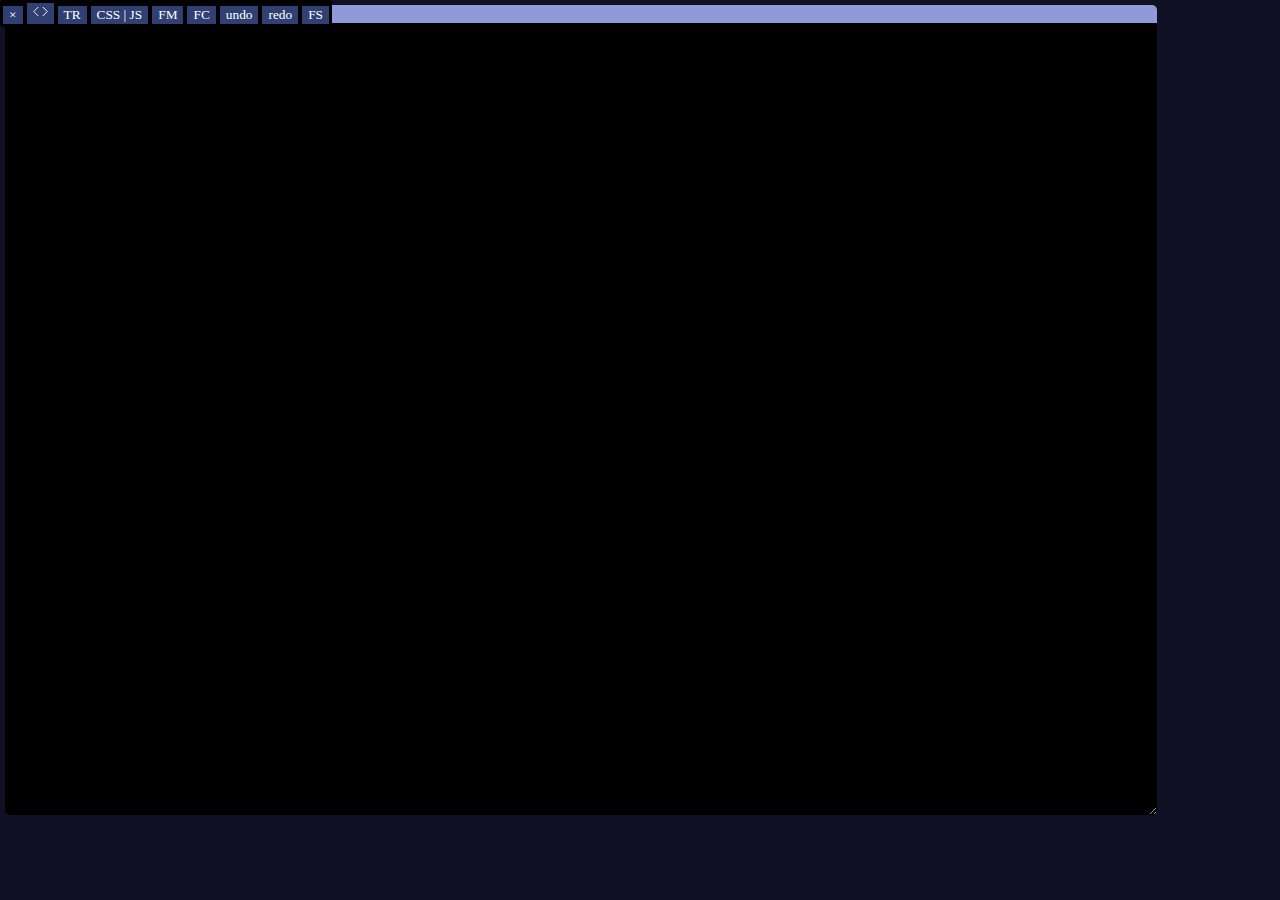
<file: editorV3.html>
<!DOCTYPE html>
<html lang="en">
<head>
   <meta charset="UTF-8">
   <meta name="viewport" content="width=device-width, initial-scale=1.0">
   <meta name="description" content="My one page dynamic editor. Edit HTML visually!">
   <meta name="robots" content="index, follow">
   <meta name="keywords" content="HTML Editor, One Page App, Free Website">
   <title>editor with new ui</title>
   <link rel="stylesheet" href="https://cdnjs.cloudflare.com/ajax/libs/animate.css/4.1.1/animate.min.css"/>
<style>
    @import url("https://fonts.googleapis.com/css2?family=Nunito:wght@200;300;400;500;600;700;800;900;1000&family=Roboto:wght@300;400;500;700&display=swap");
:root{
   --font: 'roboto', sans-sarif;
   --w : #fff;
   --fc : #919ad9;
   --fs: #2e375c;
   --tab: #1c2644;
}
body {
   background: #0f1023;
   color: white;
   margin: 0;
   font-family: var(--font);
}
#foo {
   position: fixed;
   z-index: 102;   
   user-select: none;
   touch-action: none;
   cursor: grab;
   background: #1c2644;
   padding: 3px;border-radius: 4px;
   transition: .3s margin-left;
}

.footerClose {
   display: flex;flex-direction: column-reverse; margin: 10px;
}
footer > button, .tab > button, #projectList  button, #fileList  button {
   border: none; background: #304073;font-family: 'roboto', sans-sarif;color: white;font-weight: 300;

}
#fileList{display: flex;width: 100%; padding: 0; overflow: auto;}
#fileList .fileNamecssjs{display: flex;}
.fileNamecssjs button{margin: 0 0 0 10px;}

#editor-wrapper, #editModal, #sidebar, #filesTab, #fileManager, #fullcodearea, #seticon, #iconEditor, #addSh, #treeTabForIcon, #previewIconTab, #iconEditorTab{
   /*background: #1c2644;*/
   background-color: rgba(90,74,140,.4);
   backdrop-filter: blur(10px);
   position: fixed;
   left: 10px;top: 10px;
   height: 90%; width: 80%;
   overflow-x: auto;
   border-radius: 5px;
   display: none;
   z-index: 100;
   resize: both;
}
#editor-wrapper > #controls > button,
#controls input,
#controls  textarea,
.tab textarea,
#editor-wrapper > #controls > select {
   border: none; background: #304073;font-family: 'roboto', sans-sarif;color: white;width: 90%; margin: 2px; padding: 5px; 
}
#editor-wrapper > #controls{
   text-align: center; 
}
#tree{ font-size: 14px; }
.tab button {border: none; background: #304073;font-family: 'roboto', sans-sarif;color: white; padding: 5px; }

#canvas {
      flex: 1;
      background: #000;
      overflow: auto;
      border-radius: 0 0 6px 6px;
      width: 100%;height: 100%;
    }

    .editable {
      outline: 1px dashed #006cff;
      min-height: 30px;
      transition: border-color 0.3s ease;
    }
    .editable:hover {
      border-color: #45528a;
      outline: none;
    }
    .selected {
      outline: 2px dashed darkgreen;
    }

    .tree-item {
      padding-left: 10px;
      margin-bottom: 6px;
      font-size: 14px;
      font-weight: 200;
    }

    .tree-label {
      cursor: pointer;
      color: #f1f1f1;
    }

    .tree-label:hover {
      text-decoration: underline;
      font-weight: 400;
    }

    .tree-actions button {
      margin-left: 5px;
      font-size: 14px;
      padding: 2px 6px;
      border: none;
      border-radius: 4px;
      cursor: pointer;
    }

    .tree-actions button:hover {
      background: #f1f1f1;
    }

details {
   font-family: var(--font);
   font-weight: 200;
   color: rgb(200,200,200);
   padding: 0 5px;
}
summary {
   background: rgba(200,200,200,.1);
   padding: 5px; margin: 0 0 5px 0;
   font-weight: 400;
   color: var(--w);
}

    details input,
    .tab input[type="text"],
    details select {
      background-color: var(--fs);
      font-family: 'roboto', sans-sarif;
      color: #fff;
      padding: 5px 8px;
      margin: 5px 0;
      border: none;
      border-radius: 4px;
      width: 200px;
    }

    details input[type="color"] {
      padding: 0;
      border: none;
      width: 40px;
      height: 30px;
      cursor: pointer;
    }

    details input[type="range"] {
      width: 150px;
    }
    details input[type="button"]{
       border: none; background: #304073;font-family: 'roboto', sans-sarif;color: white;font-weight: 300;
       
    }

    details select {
      width: 150px;
    }

    ::placeholder {
      color: #bbb;
    }
    
.box-editor {
  text-align: center;
  margin: 0;
  width: 50px;
}

.margin-box {
  background: rgba(255, 165, 0, 0.2);
  display: inline-block;
  position: relative;
}

.padding-box {
  background: rgba(173, 216, 230, 0.3);
  display: inline-block;
}

.content-box {
  background: black;
  border: 1px solid #ccc;
  padding: 0;
  min-width: 50px;
}

.horizontal-inputs {
  display: flex;
  justify-content: center;
  align-items: center;
}

input[type="number"] {
  width: 50px;
  margin: 4px;
  text-align: center;
}

.drag-handle{
   background: var(--fc);
   position: sticky;width: 100%;top: 0;
   cursor: move;
}

.popup-overlay {
  position: fixed;
  top: 0; left: 0;
  width: 100%; height: 100%;
  background: rgba(0, 0, 0, 0.6);
  display: flex; align-items: center; justify-content: center;
  z-index: 9999;
}

.popup {
  background: white;
  color: black;
  padding: 30px;
  border-radius: 12px;
  text-align: center;
  width: 300px;
  box-shadow: 0 10px 30px rgba(0, 0, 0, 0.2);
}

.popup-icon {
  font-size: 32px;
  color: green;
  background: #e6ffee;
  border-radius: 50%;
  width: 60px;
  height: 60px;
  display: flex; align-items: center; justify-content: center;
  margin: 0 auto 10px;
}

.popup-buttons {
  margin-top: 20px;
  display: flex;
  justify-content: space-around;
}

.popup-btn {
  padding: 10px 20px;
  border: none;
  border-radius: 6px;
  font-weight: bold;
  cursor: pointer;
}

.accept {
  background-color: #5b47fb;
  color: white;
}

.cancel {
  background-color: #eee;
  color: #333;
}

   #iconList{
       display: flex;
        flex-wrap: wrap;
        gap: 1px;
        justify-content: space-around;
        max-width: 960px;
        margin: auto;
    }

.hidden {
  display: none;
}

.fileNamecssjs{
   background: #3c438f;
   cursor: pointer;
   padding: 5px 10px; margin: 10px;
   list-style-type: none;
   border: 1px solid #333;border-radius: 5px;
   transition: .3s border;
}
.fileNamecssjs:hover{border: 1px solid #666;}

.fullppppp{width: 100%; height: 100%; position: fixed;top: 0;left: 0;z-index: 9;}
.fgfg{position: fixed;top: 0;left: 0;z-index: 1099;}
</style>
</head>
<body>
   
<div id="notify" style="transition: .3s top;position: fixed;top: -50px;width: 70%;border-radius: 5px; background: darkgreen;padding: 10px; margin: 10px 10% 10px 10%;z-index: 101;";>Notification</div>
   
<div id="popup-overlay" class="popup-overlay hidden">
  <div class="popup">
    <div class="popup-icon">&#10004;</div>
    <h2 id="popup-heading">Heading</h2>
    <p id="popup-description">Description goes here</p>
    <div class="popup-buttons">
      <button id="popup-accept" class="popup-btn accept">OK</button>
      <button id="popup-cancel" class="popup-btn cancel">Cancel</button>
    </div>
  </div>
</div>

<footer id="foo" class="drag-box">
   <button onclick="MyTabClose()">×</button>
   <button onclick="MyOpen('editor-wrapper')" class="footBtn"><svg id="IconSvg" style="width: 15px; height: 15px;" viewBox="0 0 100 100" xmlns="http://www.w3.org/2000/svg"><path stroke="#ffffff" fill="none" stroke-width="6.5" d="M 65 20 L 95 50 L 65 80" stroke-linejoin="" stroke-linecap=""></path><path stroke="#ffffff" fill="none" stroke-width="6" d="M 35 20 L 5 50 L 35 80" stroke-linejoin="" stroke-linecap=""></path></svg></button>
   <button onclick="MyOpen('sidebar')" class="footBtn">TR</button>
   <button onclick="MyOpen('filesTab')" class="footBtn">CSS | JS</button>
   <button onclick="MyOpen('fileManager')" class="footBtn">FM</button>
   <button onclick="MyOpen('fullcodearea')" class="footBtn">FC</button>
   <button onclick="undoEdit()" class="footBtn">undo</button>
   <button onclick="redoEdit()" class="footBtn">redo</button>
   <button id="fullScreenBtn">FS</button>
</footer>

<ppp style="background: #000;position: fixed;top: 5px;left: 5px;height: 90%;width: 90%;overflow: auto;border-radius: 5px;resize: both;" class="drag-el">
   <div><div class="drag-handle">__</div>
   <div onclick="document.getElementById('canvas').classList.toggle('fullppppp'); document.getElementById('fulltbtnnnn').classList.toggle('fgfg');" id="fulltbtnnnn" style="position: absolute;top: 0;left: 0;"><svg id="IconSvg" style="width: 20px; height: 20px;" viewBox="0 0 100 100" xmlns="http://www.w3.org/2000/svg" stroke-width="10"><path stroke="white" fill="none" d="M 30 10 L 10 10 L 10 30"></path><path stroke="white" fill="none" d="M 10 70 L 10 90 L 30 90"></path><path stroke="white" fill="none" d="M 70 10 L 90 10 L 90 30"></path><path stroke="white" fill="none" d="M 90 70 L 90 90 L 70 90"></path></svg></div>
   </div>
   <iframe id="canvas" sandbox="allow-scripts allow-same-origin allow-modals allow-forms allow-popups allow-downloads" style="width:100%;border: none;"></iframe>
</ppp>

<div id="editor-wrapper" class="tab drag-el">
   <div class="drag-handle">__</div>
   <button onclick="MyClose('editor-wrapper')">×</button>
   <input type="checkbox" id="elementsOutlineCheck" checked>
   <script>document.getElementById("elementsOutlineCheck").addEventListener('change', e => {document.getElementById('canvas').contentDocument.body.querySelectorAll('.editable').forEach(edel => {edel.style.outline = e.target.checked ? "2px dashed blue" : "none";});});</script>
  <div id="controls">
    <button class="button" onclick="addElement('div')">Div</button>
    <button class="button" onclick="addElement('section')">Section</button>
    <button class="button" onclick="addElement('p')">Paragraph</button>
    <button class="button" onclick="addElement('h1')">Heading</button>
    <button class="button" onclick="addElement('button')">Button</button>
    <button class="button" onclick="MyOpen('seticon')">SVG(Icon)</button>
    <button class="button" onclick="addElement('aside')">Aside</button>
    <button class="button" onclick="addElement('h2')">H2</button>
    <button class="button" onclick="addElement('h3')">H3</button>
    <button class="button" onclick="document.getElementById('mediaInput').click()">Upload Media</button>
    
    <input type="text" id="customId" placeholder="ID">
    <input type="text" id="customClass" placeholder="Class">
    <input type="text" id="customOnclick" placeholder="Onclick JS">
    <input type="file" id="mediaInput" accept="image/*,video/*,audio/*" style="display: none;" onchange="handleMediaUpload(event)">
  </div>
</div>

<div id="seticon" class="tab drag-el">
   <div class="drag-handle">__</div>
   <button onclick="MyClose('seticon')">×</button>
   <button onclick="MyOpen('iconEditor')">Advanced</button><br>
   <strong>Icons Gallery</strong>
   <div id="iconList"></div>
</div>

<div id="iconEditor" class="tab drag-el">
   <div class="drag-handle">__</div>
   <button onclick="MyOpen('seticon')">×</button><br>
   <button style="display: flex;">Show Grid <input style="margin: 0px;" type="checkbox" id="toggleGrid" checked></button>
   <button onclick="MyOpen('addSh')">Add Shape</button>
   <button onclick="resetCanvas()">clear canvas</button>
   <button onclick="copyCode()">copy code</button>
   <button onclick="MyOpen('previewIconTab')">preview</button>
   <input type="file" id="addImgInBackSvg">
   <button onclick="MyOpen('treeTabForIcon')">🌲</button>
   <button onclick="pushIconInArray()">Save Icon</button>
   <div id="iconGrid"><svg id="iconEditorArea" style="border: 1px solid white;" viewBox="0 0 100 100" xmlns="http://www.w3.org/2000/svg"></svg></div>
   <textarea id="svgCode" readonly></textarea>
</div>
   <div id="addSh" class="tab drag-el" style="width: 40%;height: 20%;left: 30px;top: 30px; background: #2d365a;">
      <div class="drag-handle">---</div>
      <button onclick="MyClose('addSh')">×</button>
      <div style="text-align: center;width: 100%;">
         <button onclick="addLine()">line</button><br><button onclick="addPathLine()">line join</button><button onclick="closePath()">close line</button><br><button onclick="addCircle()">circle</button><br><button onclick="addCurve()">curve</button><br><button onclick="addRectangle()">rectangle</button>
         <select onchange="currentCommand = this.value">
              <option value="L">Line (L)</option>
              <option value="H">Horizontal (H)</option>
              <option value="V">Vertical (V)</option>
              <option value="C">Cubic Bezier (C)</option>
         </select>
      </div>
   </div>
   <div id="previewIconTab" class="tab drag-el" style="width: 200px;height: 200px;left: 50px;top: 40px; background: #2d365a;">
      <div class="drag-handle">---</div>
      <button onclick="MyClose('previewIconTab')">×</button>
      <div id="previewIcon" style="padding: 5px; background: black;"></div>
   </div>
   <div id="treeTabForIcon" class="tab drag-el" style="top: 20px;right: 20px; height: 40%;"><div class="drag-handle">---</div><button onclick="MyClose('treeTabForIcon')">×</button><strong>Icon Tree</strong><br><div id="iconTree"></div></div>
   <div id="iconEditorTab" class="tab drag-el" style="top: 60px;right: 60px; height: 40%; padding: 10px;"><div class="drag-handle">---</div><button onclick="MyClose('iconEditorTab')">×</button><button onclick="apllyIcon()">apply</button><br>
      fill: <input id="iconFill" type="color"><input type="checkbox" id="iconFillN"><br>
      stroke: <input id="iconStroke" type="color"><br>
      stroke-width: <input id="iconStrWid" oninput="apllyIcon()" type="range" min="0.5" max="20" step="0.5" value="1"><br>
      stroke-linejoin: <select id="linejoin"><option value="round">round</option><option value="none">none</option></select>
      stroke-linecap: <select id="linecap"><option value="round">round</option><option value="none">none</option></select>
   </div>

<div id="sidebar" class="tab drag-el">
   <div class="drag-handle">__</div>
   <button onclick="MyClose('sidebar')">×</button>
  <strong>Element Tree</strong>
  <div id="tree"></div>
</div>

<div id="editModal" class="tab drag-el">
   <div class="drag-handle">__</div>
   <button class="buttonnn" onclick="applyEdit()" style="position: sticky;top: 20px;">Save</button>
   <button class="buttonnn" style="background: #e74c3c;position: sticky;top: 20px;" onclick="MyClose('editModal')">Cancel</button>
   <button class="buttonnn" onclick="copyStyle()">Copy</button>
   <button class="buttonnn" onclick="pasteStyle()">Paste</button>
 <div style="overflow: auto;">
  <strong>Naming</strong>
  <input class="inputtt" type="text" id="editId" placeholder="New ID">
  <input class="inputtt" type="text" id="editClass" placeholder="New Class">
  <input class="inputtt" type="text" id="editSrc" placeholder="Enter Source">
  
  <!-- TEXT & FONT -->
  <details>
    <summary>Text and Font Properties</summary>
    color: <input type="color" id="clr" value="#ffffff"><br>
    font-family: 
    <select id="fnfml">
      <option value="arial">Arial</option>
      <option value="courier new">'Courier New'</option>
      <option value="times new roman">'Times New Roman'</option>
      <option value="roboto, sans-sarif">'Roboto'</option>
      <option value="open sans">'Open Sans'</option>
      <option value="nunito, sans-sarif">'nunito'</option>
    </select><br>
    font-size: <input type="range" oninput="applyEdit()" id="fnsz" min="1" max="30"> px<br>
    font-weight: <input type="range" id="fnwet" min="100" max="900" step="100" value="200"> <br>
    font-style: 
    <select id="fnstl">
      <option value="normal">normal</option>
      <option value="italic">italic</option>
      <option value="oblique">oblique</option>
    </select><br>
    text-align: 
    <select id="txtalg">
      <option value="left">left</option>
      <option value="center">center</option>
      <option value="right">right</option>
      <option value="justify">justify</option>
    </select><br>
    text-decoration: 
    <select id="txtdec">
      <option value="none">none</option>
      <option value="underline">underline</option>
      <option value="line-through">line-through</option>
      <option value="overline">overline</option>
    </select><br>
    text-transform: 
    <select id="txttsfm">
      <option value="none">none</option>
      <option value="uppercase">uppercase</option>
      <option value="lowercase">lowercase</option>
      <option value="capitalize">capitalize</option>
    </select><br>
    line-height: <input id="lnhet" type="number" step="0.1" placeholder="e.g. 1.5"><br>
    letter-spacing: <input id="ltsp" type="text" placeholder="e.g. 0.5px"> px<br>
  </details>

  <!-- BOX MODEL -->
  <details>
    <summary>Box Model (Spacing & Borders)</summary>
    margin: <input id="mar" type="text" placeholder="e.g. 10"> px<br>
    padding: <input id="pad" type="text" placeholder="e.g. 5 10"> px<br>
    border: <input id="bor" type="text" placeholder="e.g. 1px solid #000"><br>
    border-radius: <input id="borrd" type="number" placeholder="e.g. 5" min="0"> px<br>
    box-sizing: 
    <select id="bxsz">
      <option value="content-box">content-box</option>
      <option value="border-box">border-box</option>
    </select><br>
    width: <input id="wid" type="text" placeholder="e.g. 100px or 100%"><br>
    height: <input id="hei" type="text" placeholder="e.g. auto, 50vh"><br>
    max-width: <input id="mwid" type="text" placeholder="e.g. 1200px"><br>
    min-height: <input id="mnhei" type="text" placeholder="e.g. 100px"><br>
  </details>

  <!-- BACKGROUND & COLORS -->
  <details>
    <summary>Background and Colors</summary>
    background-color: <input id="bakcol" oninput="document.getElementById('bakcolt').value = document.getElementById('bakcol').value" type="color"><input id="bakcolt" oninput="applyEdit()" type="text"><br>
    background-image: <input id="bakimg" type="text" placeholder="url('image.jpg')"><br>
    background-size: 
    <select id="baksz">
      <option value="auto">auto</option>
      <option value="cover">cover</option>
      <option value="contain">contain</option>
    </select><br>
    background-position: <input id="bakpos" type="text" placeholder="e.g. center center"><br>
    background-repeat: 
    <select id="bakrep">
      <option value="repeat">repeat</option>
      <option value="no-repeat">no-repeat</option>
      <option value="repeat-x">repeat-x</option>
      <option value="repeat-y">repeat-y</option>
    </select><br>
    object-fit: 
    <select id="objectFit">
       <option value="cover">cover</option>
       <option value="contain">contain</option>
    </select><br>
    opacity: <input id="opct" type="range" min="0" max="1" step="0.1"><br>
  </details>

  <!-- POSITIONING & LAYOUT -->
  <details>
    <summary>Positioning and Layout</summary>
    position: 
    <select id="editPosition">
      <opretion value="">position</opretion>
      <option value="static">static</option>
      <option value="relative">relative</option>
      <option value="absolute">absolute</option>
      <option value="fixed">fixed</option>
      <option value="sticky">sticky</option>
    </select><br>
    
    <div class="box-editor">
  <div class="margin-label">Margin</div>
  <div class="margin-box">
    <input type="number" id="mar-t" placeholder="Top">
    <div class="horizontal-inputs">
      <input type="number" id="mar-l" placeholder="Left">
      <div class="padding-box">
        <div class="padding-label">Padding</div>
        <input type="number" id="pad-t" placeholder="Top">
        <div class="horizontal-inputs">
          <input type="number" id="pad-l" placeholder="Left">
          <div class="content-box">Content</div>
          <input type="number" id="pad-r" placeholder="Right">
        </div>
        <input type="number" id="pad-b" placeholder="Bottom">
      </div>
      <input type="number" id="mar-r" placeholder="Right">
    </div>
    <input type="number" id="mar-b" placeholder="Bottom">
  </div>
    </div>
    
    z-index: <input type="number" id="zindex"><br>
    display: 
    <select id="dspl">
      <option value="block">block</option>
      <option value="inline">inline</option>
      <option value="inline-block">inline-block</option>
      <option value="flex">flex</option>
      <option value="grid">grid</option>
      <option value="none">none</option>
    </select><br>
    float: 
    <select id="flt">
      <option value="none">none</option>
      <option value="left">left</option>
      <option value="right">right</option>
    </select><br>
    overflow: 
    <select id="ovrfl">
      <option value="visible">visible</option>
      <option value="hidden">hidden</option>
      <option value="scroll">scroll</option>
      <option value="auto">auto</option>
    </select><br>
    visibility: 
    <select id="vsblt">
      <option value="visible">visible</option>
      <option value="hidden">hidden</option>
      <option value="collapse">collapse</option>
    </select><br>
  </details>

  <!-- FLEXBOX & GRID -->
  <details>
    <summary>Flexbox and Grid</summary>
    flex-direction: 
    <select id="flxd">
      <option value="row">row</option>
      <option value="row-reverse">row-reverse</option>
      <option value="column">column</option>
      <option value="column-reverse">column-reverse</option>
    </select><br>
    justify-content: 
    <select id="jstfc">
      <option value="flex-start">flex-start</option>
      <option value="flex-end">flex-end</option>
      <option value="center">center</option>
      <option value="space-between">space-between</option>
      <option value="space-around">space-around</option>
      <option value="space-evenly">space-evenly</option>
    </select><br>
    align-items: 
    <select id="algni">
      <option value="stretch">stretch</option>
      <option value="flex-start">flex-start</option>
      <option value="center">center</option>
      <option value="flex-end">flex-end</option>
      <option value="baseline">baseline</option>
    </select><br>
    flex-wrap: 
    <select id="flxw">
      <option value="nowrap">nowrap</option>
      <option value="wrap">wrap</option>
      <option value="wrap-reverse">wrap-reverse</option>
    </select><br>
    grid-template-columns: <input id="gtc" type="text" placeholder="e.g. 1fr 2fr"><br>
    grid-template-rows: <input id="gtr" type="text" placeholder="e.g. 100px auto"><br>
    gap: <input id="gap" type="text" placeholder="e.g. 10px"><br>
  </details>

  <!-- TRANSFORMS & ANIMATIONS -->
  <details>
    <summary>Transforms and Animations</summary>
    transform: <input id="trnsfm" type="text" placeholder="e.g. rotate(45deg)"><br>
    transition: <input id="trnstn" type="text" placeholder="e.g. all 0.3s ease-in-out"><br>
    animation: <input id="anmtn" type="text" placeholder="e.g. bounce 2s infinite"><br>
  </details>

  <!-- MISCELLANEOUS -->
  <details>
    <summary>Miscellaneous Properties</summary>
    cursor: 
    <select id="cursor">
      <option value="default">default</option>
      <option value="pointer">pointer</option>
      <option value="move">move</option>
      <option value="text">text</option>
      <option value="not-allowed">not-allowed</option>
    </select><br>
    box-shadow: <input id="bxshd" type="text" placeholder="e.g. 0px 4px 10px #000"><br>
    filter: <input id="filter" type="text" placeholder="e.g. blur(4px)"><br>
    user-select: 
    <select id="usrslct">
      <option value="auto">auto</option>
      <option value="none">none</option>
      <option value="text">text</option>
      <option value="all">all</option>
    </select><br>
    pointer-events: 
    <select id="pointerEvent">
      <option value="auto">auto</option>
      <option value="none">none</option>
    </select><br>
    clip-path: <input id="clipPath" type="text" placeholder="e.g. circle(50%)"><br>
  </details>
  <strong>Events</strong>
  <textarea type="text" id="editOnclick" placeholder="New Onclick JS"></textarea>
 </div>
</div>

<div id="filesTab" class="tab drag-el">
   <div class="drag-handle">__</div>
   <button onclick="MyClose('filesTab')">×</button>
  <button onclick="createFile('js')">+ New JS File</button>
  <button onclick="createFile('css')">+ New CSS File</button>
  <ul id="fileList"></ul>
  <textarea id="fileEditor" style="width: 95%;height: 50%;" placeholder="Write your code here..."></textarea>
  <button onclick="applyFile()">Apply</button>
 <!--  <button onclick="AddEvent()">Add Event</button>
  <button onclick="visualEv()">Visualise Events</button> -->
  <p id="errorTag" style="margin: 5px; padding: 5px;"></p>
  <div id="visualEvent"></div>
</div>

<div id="fileManager" class="tab drag-el">
   <div class="drag-handle">__</div>
   <button onclick="MyClose('fileManager')">×</button>
  <button onclick="saveProject()">Save Project</button>
  <div id="projectList"></div>
</div>

<div id="fullcodearea" class="tab drag-el">
   <div class="drag-handle">__</div>
   <button onclick="MyClose('fullcodearea')">×</button>
   <textarea id="htmlcssjs" readonly></textarea>
   <button onclick="downloadAsImg()">download as image</button>
   <button id="BtnBeautify">Beautify code</button>
</div>

<script>

</script>

<script src="https://cdn.jsdelivr.net/npm/html2canvas@1.4.1/dist/html2canvas.min.js"></script>

<style>
     #tooltip {
      position: fixed;
      background: black;
      color: white;
      padding: 6px 12px;
      border-radius: 5px;
      font-size: 13px;
      white-space: nowrap;
      opacity: 0;
      pointer-events: none;
      transition: opacity 0.2s;
      z-index: 1000;
      transform: translateX(-50%) translateY(-100%);
    }
    .grid-lines line {
        shape-rendering: crispEdges;
        pointer-events: none;
    }
  </style>
  <script>function beautify(code) {const html = code;console.log('code beautify');const tokens = html.replace(/></g, ">\n<").split("\n"); let output = "";let indent = 0;tokens.forEach(line => {line = line.trim();const isClosingTag = /^<\/[^>]+>/.test(line);const isOpeningTag = /^<[^!\/][^>]*[^\/]>$/.test(line); isSelfClosing = /\/>$/.test(line) || /^<!/.test(line); if (isClosingTag) indent--;output += "  ".repeat(indent) + line + "\n";if (isOpeningTag && !isSelfClosing) indent++;});document.getElementById("htmlcssjs").textContent = output.trim();}
  function applyResponsiveStyles() { const wwww = screen.width; if (wwww >= 800) { document.querySelector("#foo").style.background = "black";} else {document.querySelector("footer").style.background = "#1c2644";}} window.addEventListener("load", applyResponsiveStyles); window.addEventListener("resize", applyResponsiveStyles);
  </script>
<style>.tree-label.drag-over {outline: 2px dashed #00aaff;background-color: #e6f7ff;}</style>

</body>
</html>
</file>
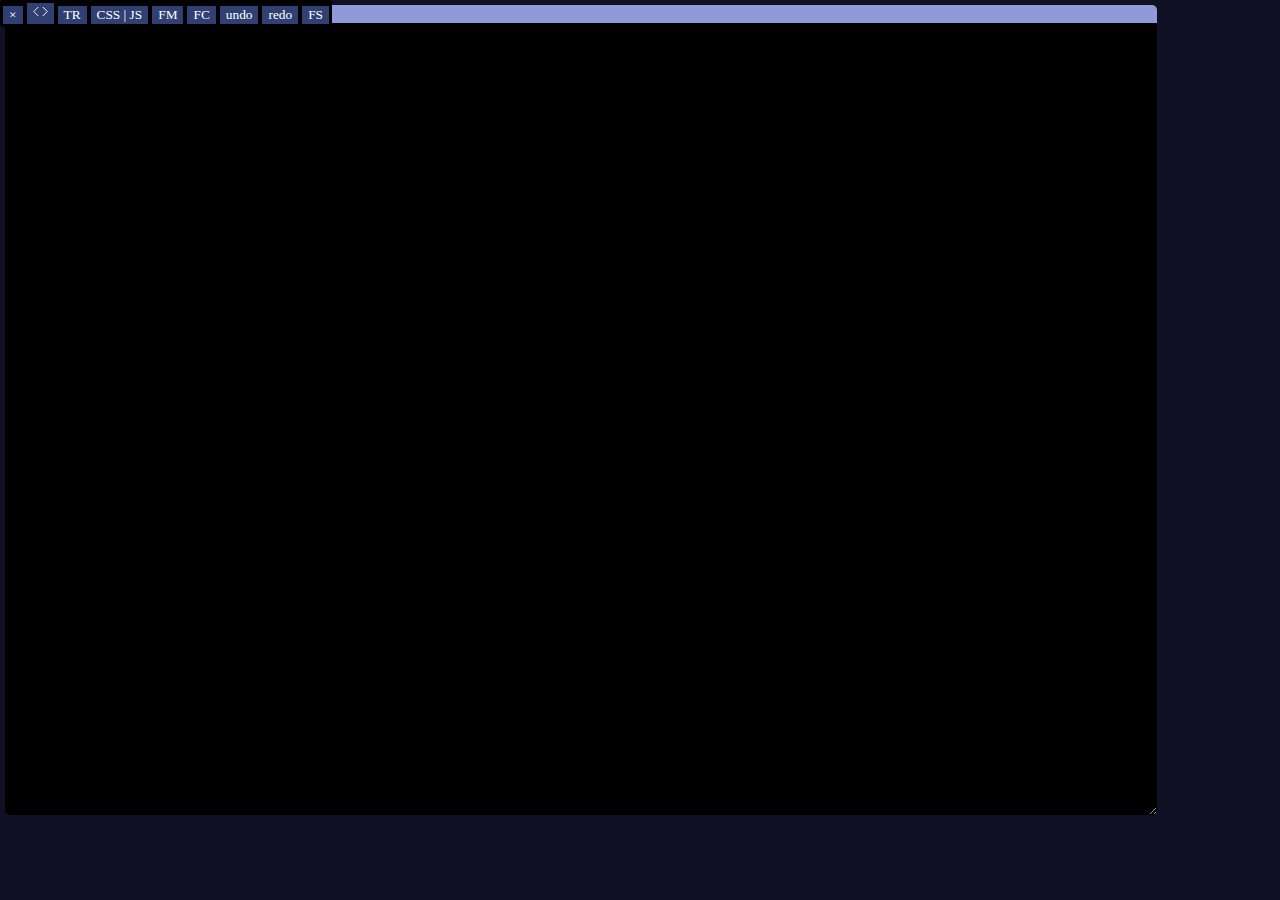
<file: Iindex.html>
<!DOCTYPE html>
<html lang="en">
<head>
   <meta charset="UTF-8">
   <meta name="viewport" content="width=device-width, initial-scale=1.0">
   <meta name="description" content="My one page dynamic editor. Edit HTML visually!">
   <meta name="robots" content="index, follow">
   <meta name="keywords" content="HTML Editor, One Page App, Free Website">
   <title>editor with new ui</title>
   <link rel="stylesheet" href="https://cdnjs.cloudflare.com/ajax/libs/animate.css/4.1.1/animate.min.css"/>
<script src="script.js"></script>
   <script src="dragable.js"></script>
<style>
    @import url("https://fonts.googleapis.com/css2?family=Nunito:wght@200;300;400;500;600;700;800;900;1000&family=Roboto:wght@300;400;500;700&display=swap");
:root{
   --font: 'roboto', sans-sarif;
   --w : #fff;
   --fc : #919ad9;
   --fs: #2e375c;
   --tab: #1c2644;
}
body {
   background: #0f1023;
   color: white;
   margin: 0;
   font-family: var(--font);
}
#foo {
   position: fixed;
   z-index: 102;   
   user-select: none;
   touch-action: none;
   cursor: grab;
   background: #1c2644;
   padding: 3px;border-radius: 4px;
   transition: .3s margin-left;
}

.footerClose {
   display: flex;flex-direction: column-reverse; margin: 10px;
}
footer > button, .tab > button, #projectList  button, #fileList  button {
   border: none; background: #304073;font-family: 'roboto', sans-sarif;color: white;font-weight: 300;

}
#fileList{display: flex;width: 100%; padding: 0; overflow: auto;}
#fileList .fileNamecssjs{display: flex;}
.fileNamecssjs button{margin: 0 0 0 10px;}

#editor-wrapper, #editModal, #sidebar, #filesTab, #fileManager, #fullcodearea, #seticon, #iconEditor, #addSh, #treeTabForIcon, #previewIconTab, #iconEditorTab{
   /*background: #1c2644;*/
   background-color: rgba(90,74,140,.4);
   backdrop-filter: blur(10px);
   position: fixed;
   left: 10px;top: 10px;
   height: 90%; width: 80%;
   overflow-x: auto;
   border-radius: 5px;
   display: none;
   z-index: 100;
   resize: both;
}
#editor-wrapper > #controls > button,
#controls input,
#controls  textarea,
.tab textarea,
#editor-wrapper > #controls > select {
   border: none; background: #304073;font-family: 'roboto', sans-sarif;color: white;width: 90%; margin: 2px; padding: 5px; 
}
#editor-wrapper > #controls{
   text-align: center; 
}
#tree{ font-size: 14px; }
.tab button {border: none; background: #304073;font-family: 'roboto', sans-sarif;color: white; padding: 5px; }

#canvas {
      flex: 1;
      background: #000;
      overflow: auto;
      border-radius: 0 0 6px 6px;
      width: 100%;height: 100%;
    }

    .editable {
      outline: 1px dashed #006cff;
      min-height: 30px;
      transition: border-color 0.3s ease;
    }
    .editable:hover {
      border-color: #45528a;
      outline: none;
    }
    .selected {
      outline: 2px dashed darkgreen;
    }

    .tree-item {
      padding-left: 10px;
      margin-bottom: 6px;
      font-size: 14px;
      font-weight: 200;
    }

    .tree-label {
      cursor: pointer;
      color: #f1f1f1;
    }

    .tree-label:hover {
      text-decoration: underline;
      font-weight: 400;
    }

    .tree-actions button {
      margin-left: 5px;
      font-size: 14px;
      padding: 2px 6px;
      border: none;
      border-radius: 4px;
      cursor: pointer;
    }

    .tree-actions button:hover {
      background: #f1f1f1;
    }

details {
   font-family: var(--font);
   font-weight: 200;
   color: rgb(200,200,200);
   padding: 0 5px;
}
summary {
   background: rgba(200,200,200,.1);
   padding: 5px; margin: 0 0 5px 0;
   font-weight: 400;
   color: var(--w);
}

    details input,
    .tab input[type="text"],
    details select {
      background-color: var(--fs);
      font-family: 'roboto', sans-sarif;
      color: #fff;
      padding: 5px 8px;
      margin: 5px 0;
      border: none;
      border-radius: 4px;
      width: 200px;
    }

    details input[type="color"] {
      padding: 0;
      border: none;
      width: 40px;
      height: 30px;
      cursor: pointer;
    }

    details input[type="range"] {
      width: 150px;
    }
    details input[type="button"]{
       border: none; background: #304073;font-family: 'roboto', sans-sarif;color: white;font-weight: 300;
       
    }

    details select {
      width: 150px;
    }

    ::placeholder {
      color: #bbb;
    }
    
.box-editor {
  text-align: center;
  margin: 0;
  width: 50px;
}

.margin-box {
  background: rgba(255, 165, 0, 0.2);
  display: inline-block;
  position: relative;
}

.padding-box {
  background: rgba(173, 216, 230, 0.3);
  display: inline-block;
}

.content-box {
  background: black;
  border: 1px solid #ccc;
  padding: 0;
  min-width: 50px;
}

.horizontal-inputs {
  display: flex;
  justify-content: center;
  align-items: center;
}

input[type="number"] {
  width: 50px;
  margin: 4px;
  text-align: center;
}

.drag-handle{
   background: var(--fc);
   position: sticky;width: 100%;top: 0;
   cursor: move;
}

.popup-overlay {
  position: fixed;
  top: 0; left: 0;
  width: 100%; height: 100%;
  background: rgba(0, 0, 0, 0.6);
  display: flex; align-items: center; justify-content: center;
  z-index: 9999;
}

.popup {
  background: white;
  color: black;
  padding: 30px;
  border-radius: 12px;
  text-align: center;
  width: 300px;
  box-shadow: 0 10px 30px rgba(0, 0, 0, 0.2);
}

.popup-icon {
  font-size: 32px;
  color: green;
  background: #e6ffee;
  border-radius: 50%;
  width: 60px;
  height: 60px;
  display: flex; align-items: center; justify-content: center;
  margin: 0 auto 10px;
}

.popup-buttons {
  margin-top: 20px;
  display: flex;
  justify-content: space-around;
}

.popup-btn {
  padding: 10px 20px;
  border: none;
  border-radius: 6px;
  font-weight: bold;
  cursor: pointer;
}

.accept {
  background-color: #5b47fb;
  color: white;
}

.cancel {
  background-color: #eee;
  color: #333;
}

   #iconList{
       display: flex;
        flex-wrap: wrap;
        gap: 1px;
        justify-content: space-around;
        max-width: 960px;
        margin: auto;
    }

.hidden {
  display: none;
}

.fileNamecssjs{
   background: #3c438f;
   cursor: pointer;
   padding: 5px 10px; margin: 10px;
   list-style-type: none;
   border: 1px solid #333;border-radius: 5px;
   transition: .3s border;
}
.fileNamecssjs:hover{border: 1px solid #666;}

.fullppppp{width: 100%; height: 100%; position: fixed;top: 0;left: 0;z-index: 9;}
.fgfg{position: fixed;top: 0;left: 0;z-index: 1099;}
</style>
</head>
<body>
   
<div id="notify" style="transition: .3s top;position: fixed;top: -50px;width: 70%;border-radius: 5px; background: darkgreen;padding: 10px; margin: 10px 10% 10px 10%;z-index: 101;";>Notification</div>
   
<div id="popup-overlay" class="popup-overlay hidden">
  <div class="popup">
    <div class="popup-icon">&#10004;</div>
    <h2 id="popup-heading">Heading</h2>
    <p id="popup-description">Description goes here</p>
    <div class="popup-buttons">
      <button id="popup-accept" class="popup-btn accept">OK</button>
      <button id="popup-cancel" class="popup-btn cancel">Cancel</button>
    </div>
  </div>
</div>

<footer id="foo" class="drag-box">
   <button onclick="MyTabClose()">×</button>
   <button onclick="MyOpen('editor-wrapper')" class="footBtn"><svg id="IconSvg" style="width: 15px; height: 15px;" viewBox="0 0 100 100" xmlns="http://www.w3.org/2000/svg"><path stroke="#ffffff" fill="none" stroke-width="6.5" d="M 65 20 L 95 50 L 65 80" stroke-linejoin="" stroke-linecap=""></path><path stroke="#ffffff" fill="none" stroke-width="6" d="M 35 20 L 5 50 L 35 80" stroke-linejoin="" stroke-linecap=""></path></svg></button>
   <button onclick="MyOpen('sidebar')" class="footBtn">TR</button>
   <button onclick="MyOpen('filesTab')" class="footBtn">CSS | JS</button>
   <button onclick="MyOpen('fileManager')" class="footBtn">FM</button>
   <button onclick="MyOpen('fullcodearea')" class="footBtn">FC</button>
   <button onclick="undoEdit()" class="footBtn">undo</button>
   <button onclick="redoEdit()" class="footBtn">redo</button>
   <button id="fullScreenBtn">FS</button>
</footer>

<ppp style="background: #000;position: fixed;top: 5px;left: 5px;height: 90%;width: 90%;overflow: auto;border-radius: 5px;resize: both;" class="drag-el">
   <div><div class="drag-handle">__</div>
   <div onclick="document.getElementById('canvas').classList.toggle('fullppppp'); document.getElementById('fulltbtnnnn').classList.toggle('fgfg');" id="fulltbtnnnn" style="position: absolute;top: 0;left: 0;"><svg id="IconSvg" style="width: 20px; height: 20px;" viewBox="0 0 100 100" xmlns="http://www.w3.org/2000/svg" stroke-width="10"><path stroke="white" fill="none" d="M 30 10 L 10 10 L 10 30"></path><path stroke="white" fill="none" d="M 10 70 L 10 90 L 30 90"></path><path stroke="white" fill="none" d="M 70 10 L 90 10 L 90 30"></path><path stroke="white" fill="none" d="M 90 70 L 90 90 L 70 90"></path></svg></div>
   </div>
   <iframe id="canvas" sandbox="allow-scripts allow-same-origin allow-modals allow-forms allow-popups allow-downloads" style="width:100%;border: none;"></iframe>
</ppp>

<div id="editor-wrapper" class="tab drag-el">
   <div class="drag-handle">__</div>
   <button onclick="MyClose('editor-wrapper')">×</button>
   <input type="checkbox" id="elementsOutlineCheck" checked>
   <script>document.getElementById("elementsOutlineCheck").addEventListener('change', e => {document.getElementById('canvas').contentDocument.body.querySelectorAll('.editable').forEach(edel => {edel.style.outline = e.target.checked ? "2px dashed blue" : "none";});});</script>
  <div id="controls">
    <button class="button" onclick="addElement('div')">Div</button>
    <button class="button" onclick="addElement('section')">Section</button>
    <button class="button" onclick="addElement('p')">Paragraph</button>
    <button class="button" onclick="addElement('h1')">Heading</button>
    <button class="button" onclick="addElement('button')">Button</button>
    <button class="button" onclick="MyOpen('seticon')">SVG(Icon)</button>
    <button class="button" onclick="addElement('aside')">Aside</button>
    <button class="button" onclick="addElement('h2')">H2</button>
    <button class="button" onclick="addElement('h3')">H3</button>
    <button class="button" onclick="document.getElementById('mediaInput').click()">Upload Media</button>
    
    <input type="text" id="customId" placeholder="ID">
    <input type="text" id="customClass" placeholder="Class">
    <input type="text" id="customOnclick" placeholder="Onclick JS">
    <input type="file" id="mediaInput" accept="image/*,video/*,audio/*" style="display: none;" onchange="handleMediaUpload(event)">
  </div>
</div>

<div id="seticon" class="tab drag-el">
   <div class="drag-handle">__</div>
   <button onclick="MyClose('seticon')">×</button>
   <button onclick="MyOpen('iconEditor')">Advanced</button><br>
   <strong>Icons Gallery</strong>
   <div id="iconList"></div>
</div>

<div id="iconEditor" class="tab drag-el">
   <div class="drag-handle">__</div>
   <button onclick="MyOpen('seticon')">×</button><br>
   <button style="display: flex;">Show Grid <input style="margin: 0px;" type="checkbox" id="toggleGrid" checked></button>
   <button onclick="MyOpen('addSh')">Add Shape</button>
   <button onclick="resetCanvas()">clear canvas</button>
   <button onclick="copyCode()">copy code</button>
   <button onclick="MyOpen('previewIconTab')">preview</button>
   <input type="file" id="addImgInBackSvg">
   <button onclick="MyOpen('treeTabForIcon')">🌲</button>
   <button onclick="pushIconInArray()">Save Icon</button>
   <div id="iconGrid"><svg id="iconEditorArea" style="border: 1px solid white;" viewBox="0 0 100 100" xmlns="http://www.w3.org/2000/svg"></svg></div>
   <textarea id="svgCode" readonly></textarea>
</div>
   <div id="addSh" class="tab drag-el" style="width: 40%;height: 20%;left: 30px;top: 30px; background: #2d365a;">
      <div class="drag-handle">---</div>
      <button onclick="MyClose('addSh')">×</button>
      <div style="text-align: center;width: 100%;">
         <button onclick="addLine()">line</button><br><button onclick="addPathLine()">line join</button><button onclick="closePath()">close line</button><br><button onclick="addCircle()">circle</button><br><button onclick="addCurve()">curve</button><br><button onclick="addRectangle()">rectangle</button>
         <select onchange="currentCommand = this.value">
              <option value="L">Line (L)</option>
              <option value="H">Horizontal (H)</option>
              <option value="V">Vertical (V)</option>
              <option value="C">Cubic Bezier (C)</option>
         </select>
      </div>
   </div>
   <div id="previewIconTab" class="tab drag-el" style="width: 200px;height: 200px;left: 50px;top: 40px; background: #2d365a;">
      <div class="drag-handle">---</div>
      <button onclick="MyClose('previewIconTab')">×</button>
      <div id="previewIcon" style="padding: 5px; background: black;"></div>
   </div>
   <div id="treeTabForIcon" class="tab drag-el" style="top: 20px;right: 20px; height: 40%;"><div class="drag-handle">---</div><button onclick="MyClose('treeTabForIcon')">×</button><strong>Icon Tree</strong><br><div id="iconTree"></div></div>
   <div id="iconEditorTab" class="tab drag-el" style="top: 60px;right: 60px; height: 40%; padding: 10px;"><div class="drag-handle">---</div><button onclick="MyClose('iconEditorTab')">×</button><button onclick="apllyIcon()">apply</button><br>
      fill: <input id="iconFill" type="color"><input type="checkbox" id="iconFillN"><br>
      stroke: <input id="iconStroke" type="color"><br>
      stroke-width: <input id="iconStrWid" oninput="apllyIcon()" type="range" min="0.5" max="20" step="0.5" value="1"><br>
      stroke-linejoin: <select id="linejoin"><option value="round">round</option><option value="none">none</option></select>
      stroke-linecap: <select id="linecap"><option value="round">round</option><option value="none">none</option></select>
   </div>

<div id="sidebar" class="tab drag-el">
   <div class="drag-handle">__</div>
   <button onclick="MyClose('sidebar')">×</button>
  <strong>Element Tree</strong>
  <div id="tree"></div>
</div>

<div id="editModal" class="tab drag-el">
   <div class="drag-handle">__</div>
   <button class="buttonnn" onclick="applyEdit()" style="position: sticky;top: 20px;">Save</button>
   <button class="buttonnn" style="background: #e74c3c;position: sticky;top: 20px;" onclick="MyClose('editModal')">Cancel</button>
   <button class="buttonnn" onclick="copyStyle()">Copy</button>
   <button class="buttonnn" onclick="pasteStyle()">Paste</button>
 <div style="overflow: auto;">
  <strong>Naming</strong>
  <input class="inputtt" type="text" id="editId" placeholder="New ID">
  <input class="inputtt" type="text" id="editClass" placeholder="New Class">
  <input class="inputtt" type="text" id="editSrc" placeholder="Enter Source">
  
  <!-- TEXT & FONT -->
  <details>
    <summary>Text and Font Properties</summary>
    color: <input type="color" id="clr" value="#ffffff"><br>
    font-family: 
    <select id="fnfml">
      <option value="arial">Arial</option>
      <option value="courier new">'Courier New'</option>
      <option value="times new roman">'Times New Roman'</option>
      <option value="roboto, sans-sarif">'Roboto'</option>
      <option value="open sans">'Open Sans'</option>
      <option value="nunito, sans-sarif">'nunito'</option>
    </select><br>
    font-size: <input type="range" oninput="applyEdit()" id="fnsz" min="1" max="30"> px<br>
    font-weight: <input type="range" id="fnwet" min="100" max="900" step="100" value="200"> <br>
    font-style: 
    <select id="fnstl">
      <option value="normal">normal</option>
      <option value="italic">italic</option>
      <option value="oblique">oblique</option>
    </select><br>
    text-align: 
    <select id="txtalg">
      <option value="left">left</option>
      <option value="center">center</option>
      <option value="right">right</option>
      <option value="justify">justify</option>
    </select><br>
    text-decoration: 
    <select id="txtdec">
      <option value="none">none</option>
      <option value="underline">underline</option>
      <option value="line-through">line-through</option>
      <option value="overline">overline</option>
    </select><br>
    text-transform: 
    <select id="txttsfm">
      <option value="none">none</option>
      <option value="uppercase">uppercase</option>
      <option value="lowercase">lowercase</option>
      <option value="capitalize">capitalize</option>
    </select><br>
    line-height: <input id="lnhet" type="number" step="0.1" placeholder="e.g. 1.5"><br>
    letter-spacing: <input id="ltsp" type="text" placeholder="e.g. 0.5px"> px<br>
  </details>

  <!-- BOX MODEL -->
  <details>
    <summary>Box Model (Spacing & Borders)</summary>
    margin: <input id="mar" type="text" placeholder="e.g. 10"> px<br>
    padding: <input id="pad" type="text" placeholder="e.g. 5 10"> px<br>
    border: <input id="bor" type="text" placeholder="e.g. 1px solid #000"><br>
    border-radius: <input id="borrd" type="number" placeholder="e.g. 5" min="0"> px<br>
    box-sizing: 
    <select id="bxsz">
      <option value="content-box">content-box</option>
      <option value="border-box">border-box</option>
    </select><br>
    width: <input id="wid" type="text" placeholder="e.g. 100px or 100%"><br>
    height: <input id="hei" type="text" placeholder="e.g. auto, 50vh"><br>
    max-width: <input id="mwid" type="text" placeholder="e.g. 1200px"><br>
    min-height: <input id="mnhei" type="text" placeholder="e.g. 100px"><br>
  </details>

  <!-- BACKGROUND & COLORS -->
  <details>
    <summary>Background and Colors</summary>
    background-color: <input id="bakcol" oninput="document.getElementById('bakcolt').value = document.getElementById('bakcol').value" type="color"><input id="bakcolt" oninput="applyEdit()" type="text"><br>
    background-image: <input id="bakimg" type="text" placeholder="url('image.jpg')"><br>
    background-size: 
    <select id="baksz">
      <option value="auto">auto</option>
      <option value="cover">cover</option>
      <option value="contain">contain</option>
    </select><br>
    background-position: <input id="bakpos" type="text" placeholder="e.g. center center"><br>
    background-repeat: 
    <select id="bakrep">
      <option value="repeat">repeat</option>
      <option value="no-repeat">no-repeat</option>
      <option value="repeat-x">repeat-x</option>
      <option value="repeat-y">repeat-y</option>
    </select><br>
    object-fit: 
    <select id="objectFit">
       <option value="cover">cover</option>
       <option value="contain">contain</option>
    </select><br>
    opacity: <input id="opct" type="range" min="0" max="1" step="0.1"><br>
  </details>

  <!-- POSITIONING & LAYOUT -->
  <details>
    <summary>Positioning and Layout</summary>
    position: 
    <select id="editPosition">
      <opretion value="">position</opretion>
      <option value="static">static</option>
      <option value="relative">relative</option>
      <option value="absolute">absolute</option>
      <option value="fixed">fixed</option>
      <option value="sticky">sticky</option>
    </select><br>
    
    <div class="box-editor">
  <div class="margin-label">Margin</div>
  <div class="margin-box">
    <input type="number" id="mar-t" placeholder="Top">
    <div class="horizontal-inputs">
      <input type="number" id="mar-l" placeholder="Left">
      <div class="padding-box">
        <div class="padding-label">Padding</div>
        <input type="number" id="pad-t" placeholder="Top">
        <div class="horizontal-inputs">
          <input type="number" id="pad-l" placeholder="Left">
          <div class="content-box">Content</div>
          <input type="number" id="pad-r" placeholder="Right">
        </div>
        <input type="number" id="pad-b" placeholder="Bottom">
      </div>
      <input type="number" id="mar-r" placeholder="Right">
    </div>
    <input type="number" id="mar-b" placeholder="Bottom">
  </div>
    </div>
    
    z-index: <input type="number" id="zindex"><br>
    display: 
    <select id="dspl">
      <option value="block">block</option>
      <option value="inline">inline</option>
      <option value="inline-block">inline-block</option>
      <option value="flex">flex</option>
      <option value="grid">grid</option>
      <option value="none">none</option>
    </select><br>
    float: 
    <select id="flt">
      <option value="none">none</option>
      <option value="left">left</option>
      <option value="right">right</option>
    </select><br>
    overflow: 
    <select id="ovrfl">
      <option value="visible">visible</option>
      <option value="hidden">hidden</option>
      <option value="scroll">scroll</option>
      <option value="auto">auto</option>
    </select><br>
    visibility: 
    <select id="vsblt">
      <option value="visible">visible</option>
      <option value="hidden">hidden</option>
      <option value="collapse">collapse</option>
    </select><br>
  </details>

  <!-- FLEXBOX & GRID -->
  <details>
    <summary>Flexbox and Grid</summary>
    flex-direction: 
    <select id="flxd">
      <option value="row">row</option>
      <option value="row-reverse">row-reverse</option>
      <option value="column">column</option>
      <option value="column-reverse">column-reverse</option>
    </select><br>
    justify-content: 
    <select id="jstfc">
      <option value="flex-start">flex-start</option>
      <option value="flex-end">flex-end</option>
      <option value="center">center</option>
      <option value="space-between">space-between</option>
      <option value="space-around">space-around</option>
      <option value="space-evenly">space-evenly</option>
    </select><br>
    align-items: 
    <select id="algni">
      <option value="stretch">stretch</option>
      <option value="flex-start">flex-start</option>
      <option value="center">center</option>
      <option value="flex-end">flex-end</option>
      <option value="baseline">baseline</option>
    </select><br>
    flex-wrap: 
    <select id="flxw">
      <option value="nowrap">nowrap</option>
      <option value="wrap">wrap</option>
      <option value="wrap-reverse">wrap-reverse</option>
    </select><br>
    grid-template-columns: <input id="gtc" type="text" placeholder="e.g. 1fr 2fr"><br>
    grid-template-rows: <input id="gtr" type="text" placeholder="e.g. 100px auto"><br>
    gap: <input id="gap" type="text" placeholder="e.g. 10px"><br>
  </details>

  <!-- TRANSFORMS & ANIMATIONS -->
  <details>
    <summary>Transforms and Animations</summary>
    transform: <input id="trnsfm" type="text" placeholder="e.g. rotate(45deg)"><br>
    transition: <input id="trnstn" type="text" placeholder="e.g. all 0.3s ease-in-out"><br>
    animation: <input id="anmtn" type="text" placeholder="e.g. bounce 2s infinite"><br>
  </details>

  <!-- MISCELLANEOUS -->
  <details>
    <summary>Miscellaneous Properties</summary>
    cursor: 
    <select id="cursor">
      <option value="default">default</option>
      <option value="pointer">pointer</option>
      <option value="move">move</option>
      <option value="text">text</option>
      <option value="not-allowed">not-allowed</option>
    </select><br>
    box-shadow: <input id="bxshd" type="text" placeholder="e.g. 0px 4px 10px #000"><br>
    filter: <input id="filter" type="text" placeholder="e.g. blur(4px)"><br>
    user-select: 
    <select id="usrslct">
      <option value="auto">auto</option>
      <option value="none">none</option>
      <option value="text">text</option>
      <option value="all">all</option>
    </select><br>
    pointer-events: 
    <select id="pointerEvent">
      <option value="auto">auto</option>
      <option value="none">none</option>
    </select><br>
    clip-path: <input id="clipPath" type="text" placeholder="e.g. circle(50%)"><br>
  </details>
  <strong>Events</strong>
  <textarea type="text" id="editOnclick" placeholder="New Onclick JS"></textarea>
 </div>
</div>

<div id="filesTab" class="tab drag-el">
   <div class="drag-handle">__</div>
   <button onclick="MyClose('filesTab')">×</button>
  <button onclick="createFile('js')">+ New JS File</button>
  <button onclick="createFile('css')">+ New CSS File</button>
  <ul id="fileList"></ul>
  <textarea id="fileEditor" style="width: 95%;height: 50%;" placeholder="Write your code here..."></textarea>
  <button onclick="applyFile()">Apply</button>
 <!--  <button onclick="AddEvent()">Add Event</button>
  <button onclick="visualEv()">Visualise Events</button> -->
  <p id="errorTag" style="margin: 5px; padding: 5px;"></p>
  <div id="visualEvent"></div>
</div>

<div id="fileManager" class="tab drag-el">
   <div class="drag-handle">__</div>
   <button onclick="MyClose('fileManager')">×</button>
  <button onclick="saveProject()">Save Project</button>
  <div id="projectList"></div>
</div>

<div id="fullcodearea" class="tab drag-el">
   <div class="drag-handle">__</div>
   <button onclick="MyClose('fullcodearea')">×</button>
   <textarea id="htmlcssjs" readonly></textarea>
   <button onclick="downloadAsImg()">download as image</button>
   <button id="BtnBeautify">Beautify code</button>
</div>

<script src="script.js"></script>

<script src="https://cdn.jsdelivr.net/npm/html2canvas@1.4.1/dist/html2canvas.min.js"></script>

<style>
     #tooltip {
      position: fixed;
      background: black;
      color: white;
      padding: 6px 12px;
      border-radius: 5px;
      font-size: 13px;
      white-space: nowrap;
      opacity: 0;
      pointer-events: none;
      transition: opacity 0.2s;
      z-index: 1000;
      transform: translateX(-50%) translateY(-100%);
    }
    .grid-lines line {
        shape-rendering: crispEdges;
        pointer-events: none;
    }
  </style>
  <script>function beautify(code) {const html = code;console.log('code beautify');const tokens = html.replace(/></g, ">\n<").split("\n"); let output = "";let indent = 0;tokens.forEach(line => {line = line.trim();const isClosingTag = /^<\/[^>]+>/.test(line);const isOpeningTag = /^<[^!\/][^>]*[^\/]>$/.test(line); isSelfClosing = /\/>$/.test(line) || /^<!/.test(line); if (isClosingTag) indent--;output += "  ".repeat(indent) + line + "\n";if (isOpeningTag && !isSelfClosing) indent++;});document.getElementById("htmlcssjs").textContent = output.trim();}
  function applyResponsiveStyles() { const wwww = screen.width; if (wwww >= 800) { document.querySelector("#foo").style.background = "black";} else {document.querySelector("footer").style.background = "#1c2644";}} window.addEventListener("load", applyResponsiveStyles); window.addEventListener("resize", applyResponsiveStyles);
  </script>
<style>.tree-label.drag-over {outline: 2px dashed #00aaff;background-color: #e6f7ff;}</style>

</body>
</html>
</file>
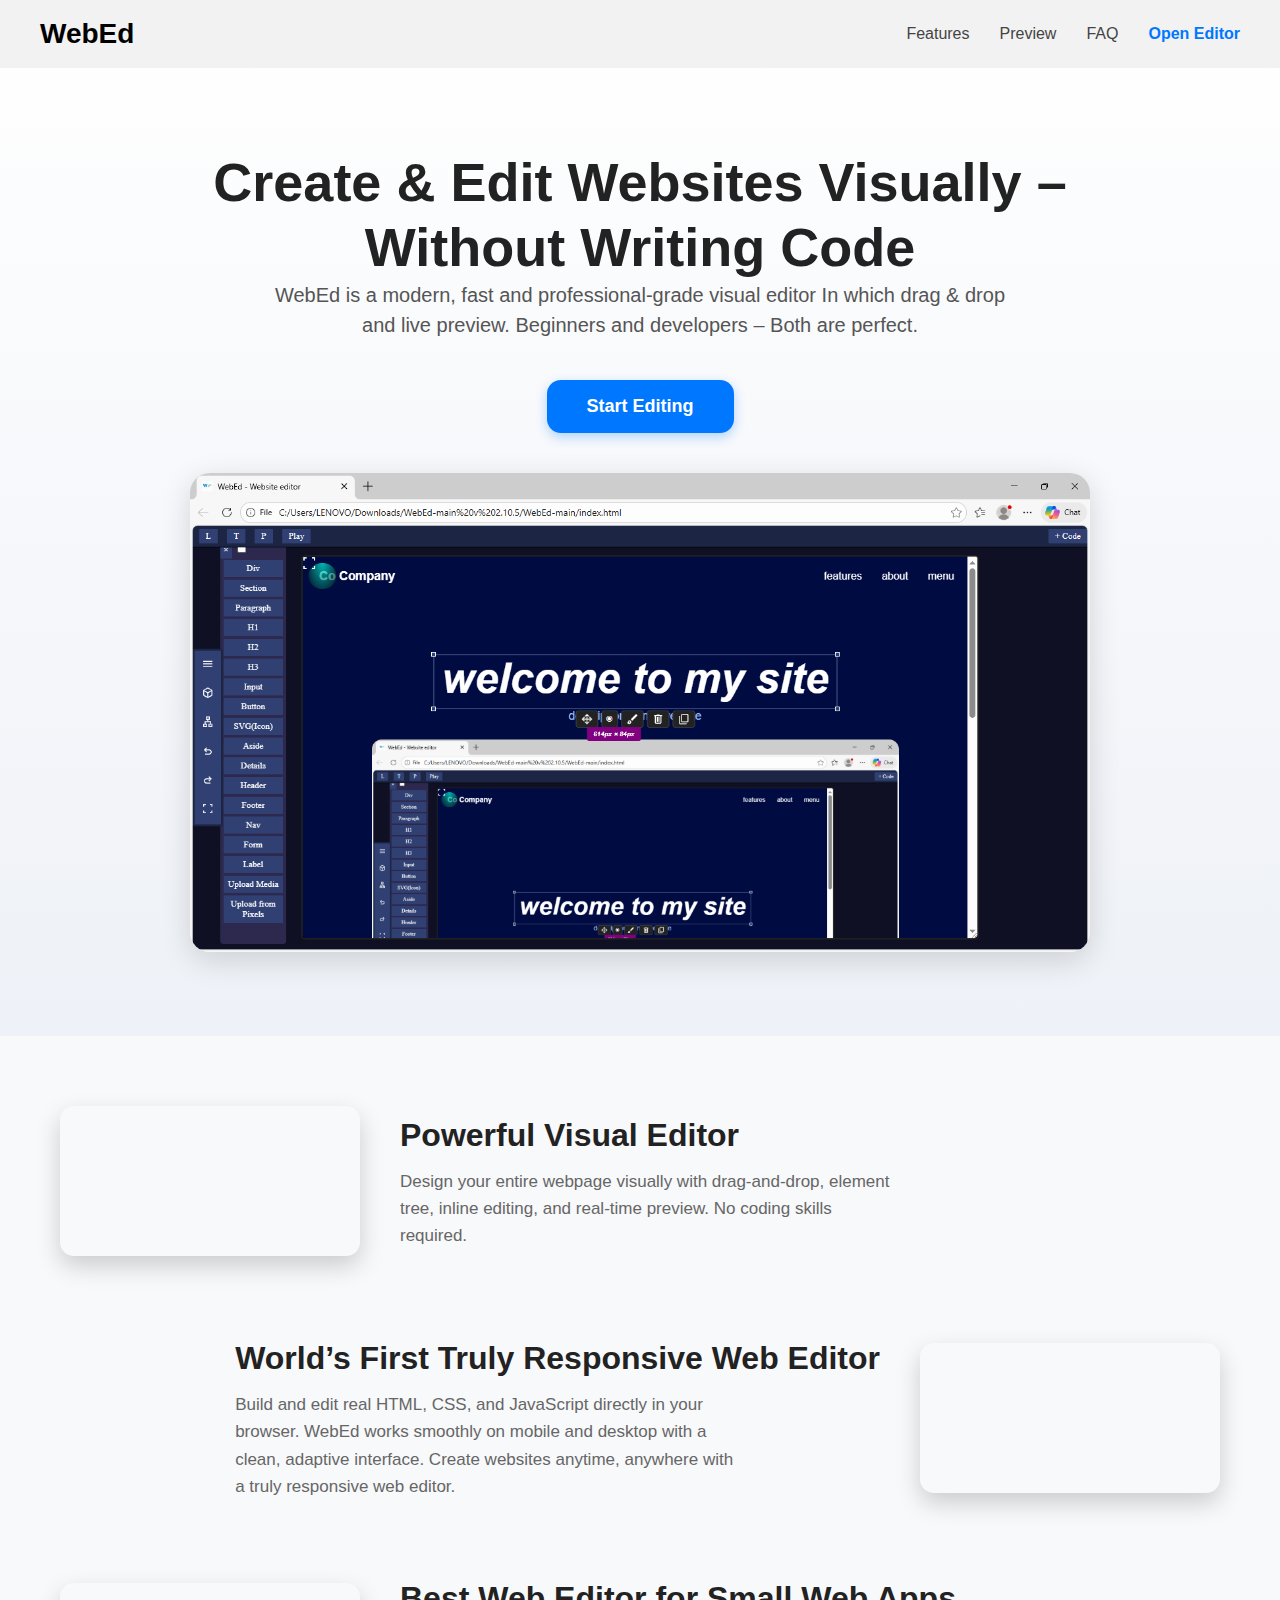
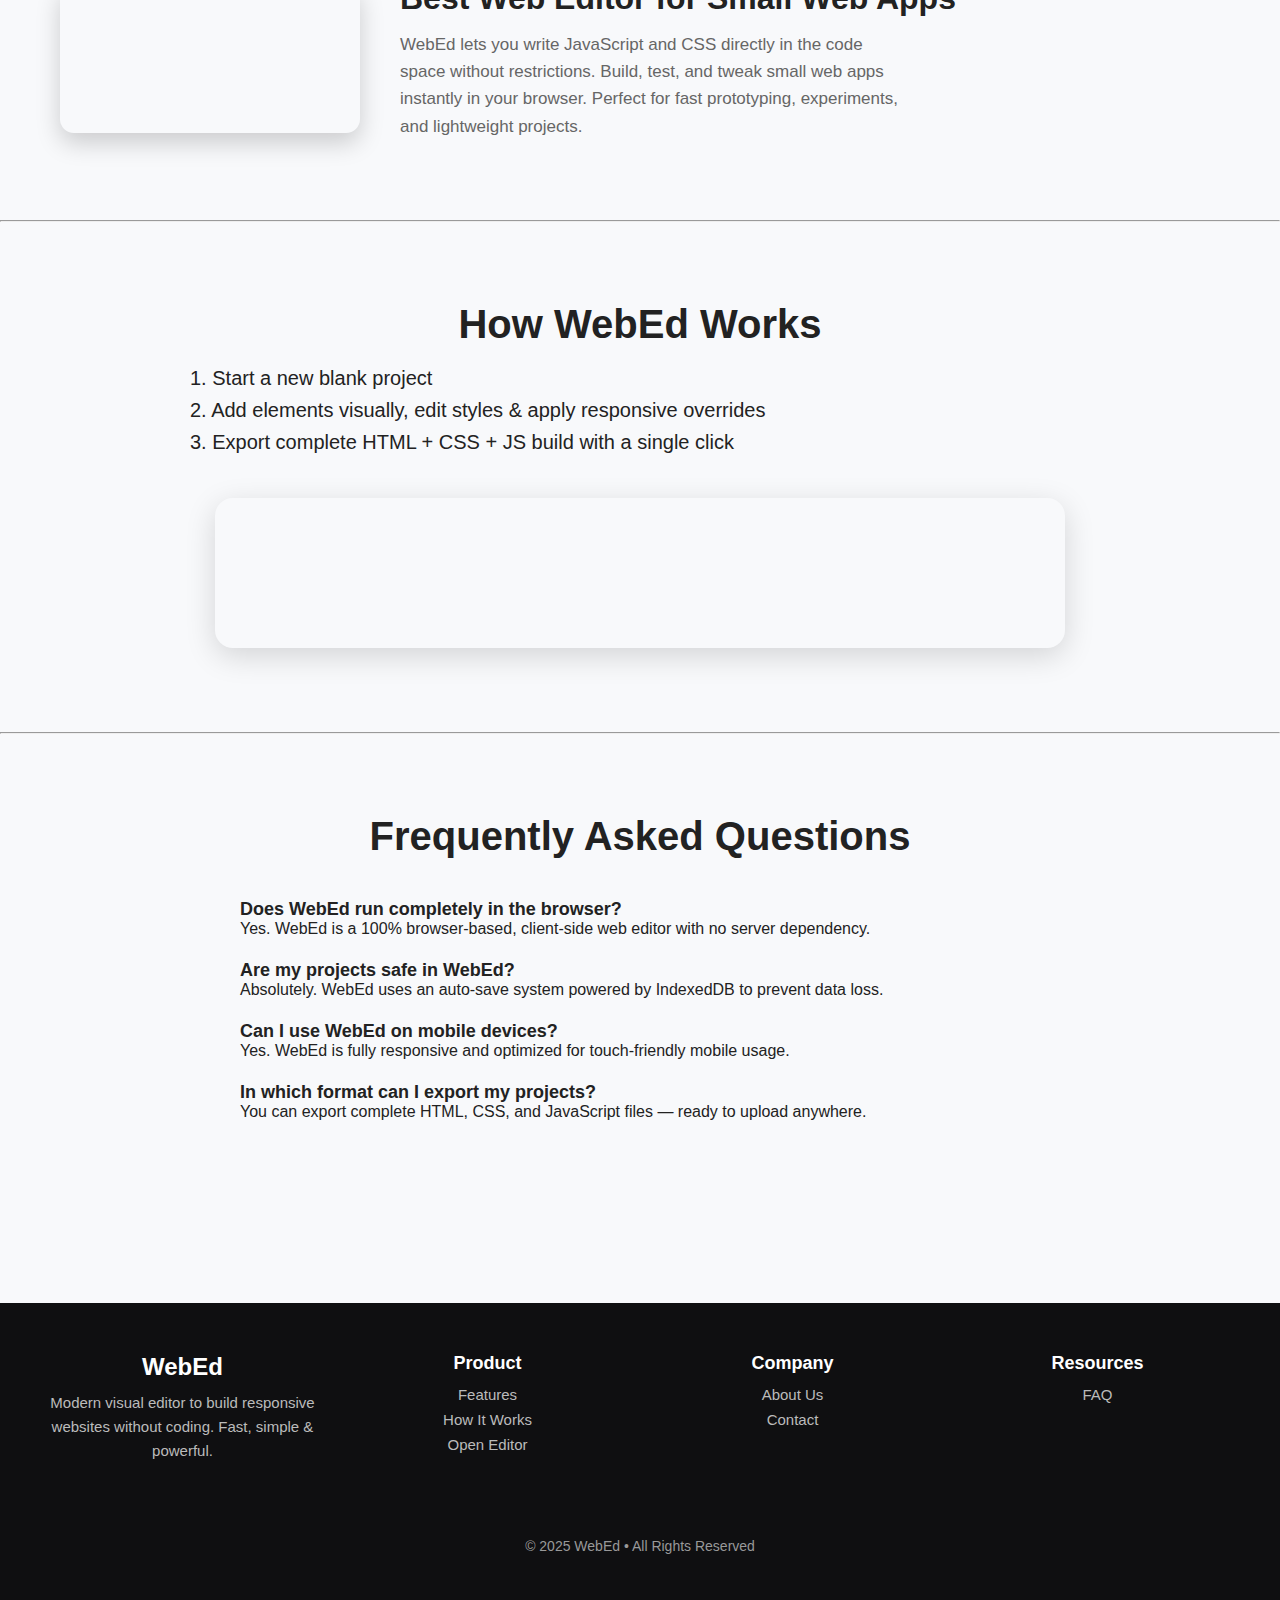
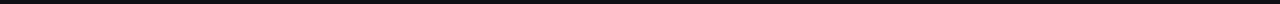
<file: landing.html>
<!DOCTYPE html>
<html lang="en">
<head>
   <meta charset="UTF-8">
   <meta name="viewport" content="width=device-width, initial-scale=1.0">
   <title>WebEd - website editor</title>
   <link rel="stylesheet" href="src/css/page.css">
</head>
<body>

<header class="main-header">
    <div class="logo">WebEd</div>

    <nav class="nav-links">
        <a href="#features">Features</a>
        <a href="#preview">Preview</a>
        <a href="#faq">FAQ</a>
        <a href="#" style="color:#0077ff;font-weight:600;">Open Editor</a>
    </nav>

    <div class="menu-btn" onclick="toggleMenu()">
        ☰
    </div>
</header>

<button id="floatingEditorBtn" class="floating-editor-btn" onclick="location.href='tool.html'">
    Open Editor
</button>

<section class="hero">
    <h1>Create & Edit Websites Visually – Without Writing Code</h1>
    <p>WebEd is a modern, fast and professional-grade visual editor In which drag & drop and live preview. Beginners and developers – Both are perfect.</p>
    <button onclick="location.href='tool.html'">Start Editing</button><br>
    <img src="WebAssets/landing/editor.png" alt="WebEd Editor Demo" />
</section>

<section id="features" class="feature-section">
    <div class="feature-box">
        <div class="feature-img">
            <video src="WebAssets/landing/landing1.mp4" autoplay loop muted></video>
        </div>

        <div class="feature-content">
            <h2>Powerful Visual Editor</h2>
            <p>
                Design your entire webpage visually with drag-and-drop, element tree,
                inline editing, and real-time preview. No coding skills required.
            </p>
        </div>
    </div>

    <div class="feature-box reverse">
        <div class="feature-img">
            <video src="WebAssets/landing/landing2.mp4" autoplay loop muted></video>
        </div>

        <div class="feature-content">
            <h2>World’s First Truly Responsive Web Editor</h2>
            <p>
               Build and edit real HTML, CSS, and JavaScript directly in your browser.
               WebEd works smoothly on mobile and desktop with a clean, adaptive interface.
               Create websites anytime, anywhere with a truly responsive web editor.
            </p>
        </div>
    </div>

    <div class="feature-box">
        <div class="feature-img">
            <video src="WebAssets/landing/landing3.mp4" autoplay loop muted></video>
        </div>

        <div class="feature-content">
            <h2>Best Web Editor for Small Web Apps</h2>
            <p>
               WebEd lets you write JavaScript and CSS directly in the code space without restrictions.
               Build, test, and tweak small web apps instantly in your browser.
               Perfect for fast prototyping, experiments, and lightweight projects.
            </p>
        </div>
    </div>
</section>
<hr>
<section id="preview" class="section">
    <h2>How WebEd Works</h2>
    <div class="steps" style="max-width:900px; margin:auto; text-align:left; font-size:20px; line-height:1.6;">
        <div>1. Start a new blank project</div>
        <div>2. Add elements visually, edit styles & apply responsive overrides</div>
        <div>3. Export complete HTML + CSS + JS build with a single click</div>
    </div>
    <video class="preview-img" src="WebAssets/landing/landing4.mp4" autoplay loop muted></video>
</section>
<hr>
<section id="faq" class="section">
    <h2>Frequently Asked Questions</h2>
    <div class="faq">
        <div class="faq-item"><strong>Does WebEd run completely in the browser?</strong><br>Yes. WebEd is a 100% browser-based, client-side web editor with no server dependency.</div>
        <div class="faq-item"><strong>Are my projects safe in WebEd?</strong><br>Absolutely. WebEd uses an auto-save system powered by IndexedDB to prevent data loss.</div>
        <div class="faq-item"><strong>Can I use WebEd on mobile devices?</strong><br>Yes. WebEd is fully responsive and optimized for touch-friendly mobile usage.</div>
        <div class="faq-item"><strong>In which format can I export my projects?</strong><br>You can export complete HTML, CSS, and JavaScript files — ready to upload anywhere.</div>
    </div>
</section>

<footer class="main-footer">
    <div class="footer-container">
        <div class="footer-col">
            <h3>WebEd</h3>
            <p>Modern visual editor to build responsive websites without coding. Fast, simple & powerful.</p>
        </div>
        
        <div class="footer-col">
           <h4>Product</h4>
           <a href="#features">Features</a>
           <a href="#preview">How It Works</a>
           <a href="#">Open Editor</a>
        </div>

       <div class="footer-col">
           <h4>Company</h4>
           <a href="#about">About Us</a>
           <a href="#contact">Contact</a>
       </div>

       <div class="footer-col">
           <h4>Resources</h4>
           <a href="#faq">FAQ</a>
       </div>
    </div>
    <div class="footer-bottom">© 2025 WebEd • All Rights Reserved</div>
</footer>

<script>

function toggleMenu() {
    document.querySelector(".nav-links").classList.toggle("show");
}

window.addEventListener("scroll", function () {
    const header = document.querySelector(".main-header");
    const footer = document.querySelector(".main-footer");
    const floatBtn = document.getElementById("floatingEditorBtn");
    const hero = document.querySelector(".hero"); // Your hero section

    if (!hero) return;

    const heroHeight = hero.offsetHeight;
    const scrolled = window.scrollY;

    if (scrolled > heroHeight * 0.5) {
        header.classList.add("hide-header");
        floatBtn.classList.add("show-float-btn");
    } else {
        header.classList.remove("hide-header");
        floatBtn.classList.remove("show-float-btn");
    }
    if (!footer) return;
    if (scrolled > footer.offsetHeight * 4) {
       floatBtn.classList.remove("show-float-btn");
    }
});
</script>

</body>
</html>
</file>
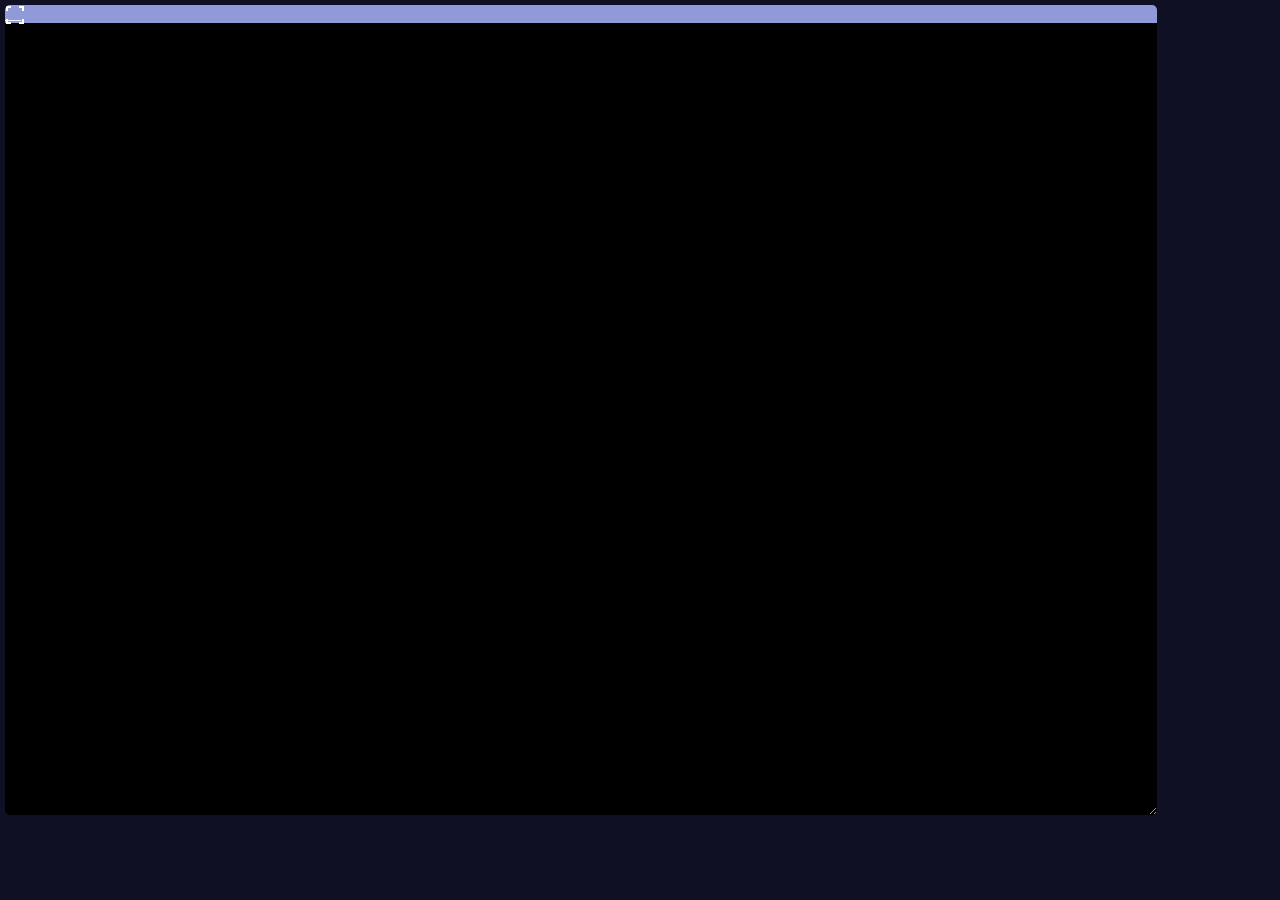
<file: Mindex.html>
<!DOCTYPE html>
<html lang="en">
<head>
   <meta charset="UTF-8">
   <meta name="viewport" content="width=device-width, initial-scale=1.0">
   <meta name="description" content="My one page dynamic editor. Edit HTML visually!">
   <meta name="robots" content="index, follow">
   <meta name="keywords" content="HTML Editor, One Page App, Free Website">
   <title>WebEd editor</title>
   <link rel="stylesheet" href="https://cdnjs.cloudflare.com/ajax/libs/animate.css/4.1.1/animate.min.css"/>
<script src="script.js"></script>
<script src="AddElements.js"></script>
   <script src="dragable.js"></script>
<style>
    @import url("https://fonts.googleapis.com/css2?family=Nunito:wght@200;300;400;500;600;700;800;900;1000&family=Roboto:wght@300;400;500;700&display=swap");
:root{
   --font: 'roboto', sans-sarif;
   --w : #fff;
   --fc : #919ad9;
   --fs: #2e375c;
   --tab: #1c2644;
}
body {
   background: #0f1023;
   color: white;
   margin: 0;
   font-family: var(--font);
}
.drag-box {
  background: red;
  display: flex;
  align-items: center;
  justify-content: center;
  user-select: none;
  touch-action: none;
  cursor: grab;
  position: fixed;
  top: 100px;
  left: 100px;
  margin: 10px;
}
/*#foo {
   position: fixed;
   z-index: 102;   
   user-select: none;
   touch-action: none;
   cursor: grab;
   background: #1c2644;
   padding: 3px;border-radius: 4px;
   transition: .3s margin-left;
}*/

.footerClose {
   display: flex;flex-direction: column-reverse; margin: 10px;
}
footer > button, .tab > button, #projectList  button, #fileList  button {
   border: none; background: #304073;font-family: 'roboto', sans-sarif;color: white;font-weight: 300;

}
#fileList{display: flex;width: 100%; padding: 0; overflow: auto;}
#fileList .fileNamecssjs{display: flex;}
.fileNamecssjs button{margin: 0 0 0 10px;}

#editor-wrapper, #editModal, #sidebar, #filesTab, #fileManager, #fullcodearea, #seticon, #iconEditor, #addSh, #treeTabForIcon, #previewIconTab, #iconEditorTab{
   /*background: #1c2644;*/
   background-color: rgba(90,74,140,.4);
   backdrop-filter: blur(10px);
   position: fixed;
   left: 10px;top: 10px;
   height: 90%; width: 80%;
   overflow-x: auto;
   border-radius: 5px;
   display: none;
   z-index: 100;
   resize: both;
}
#editor-wrapper > #controls > button,
#controls input,
#controls  textarea,
.tab textarea,
#editor-wrapper > #controls > select {
   border: none; background: #304073;font-family: 'roboto', sans-sarif;color: white;width: 90%; margin: 2px; padding: 5px; 
}
#editor-wrapper > #controls{
   text-align: center; 
}
#tree{ font-size: 14px; }
.tab button {border: none; background: #304073;font-family: 'roboto', sans-sarif;color: white; padding: 5px; }

#canvas {
      flex: 1;
      background: #000;
      overflow: auto;
      border-radius: 0 0 6px 6px;
      width: 100%;height: 100%;
    }

    .editable {
      outline: 1px dashed #006cff;
      min-height: 30px;
      transition: border-color 0.3s ease;
    }
    .editable:hover {
      border-color: #45528a;
      outline: none;
    }
    .selected {
      outline: 2px dashed darkgreen;
    }

    .tree-item {
      padding-left: 10px;
      margin-bottom: 6px;
      font-size: 14px;
      font-weight: 200;
    }

    .tree-label {
      cursor: pointer;
      color: #f1f1f1;
    }

    .tree-label:hover {
      text-decoration: underline;
      font-weight: 400;
    }

    .tree-actions button {
      margin-left: 5px;
      font-size: 14px;
      padding: 2px 6px;
      border: none;
      border-radius: 4px;
      cursor: pointer;
    }

    .tree-actions button:hover {
      background: #f1f1f1;
    }

details {
   font-family: var(--font);
   font-weight: 200;
   color: rgb(200,200,200);
   padding: 0 5px;
}
summary {
   background: rgba(200,200,200,.1);
   padding: 5px; margin: 0 0 5px 0;
   font-weight: 400;
   color: var(--w);
}

    details input,
    .tab input[type="text"],
    details select {
      background-color: var(--fs);
      font-family: 'roboto', sans-sarif;
      color: #fff;
      padding: 5px 8px;
      margin: 5px 0;
      border: none;
      border-radius: 4px;
      width: 200px;
    }

    details input[type="color"] {
      padding: 0;
      border: none;
      width: 40px;
      height: 30px;
      cursor: pointer;
    }

    details input[type="range"] {
      width: 150px;
    }
    details input[type="button"]{
       border: none; background: #304073;font-family: 'roboto', sans-sarif;color: white;font-weight: 300;
       
    }

    details select {
      width: 150px;
    }

    ::placeholder {
      color: #bbb;
    }
    
.box-editor {
  text-align: center;
  margin: 0;
  width: 50px;
}

.margin-box {
  background: rgba(255, 165, 0, 0.2);
  display: inline-block;
  position: relative;
}

.padding-box {
  background: rgba(173, 216, 230, 0.3);
  display: inline-block;
}

.content-box {
  background: black;
  border: 1px solid #ccc;
  padding: 0;
  min-width: 50px;
}

.horizontal-inputs {
  display: flex;
  justify-content: center;
  align-items: center;
}

input[type="number"] {
  width: 50px;
  margin: 4px;
  text-align: center;
}

.drag-handle{
   background: var(--fc);
   position: sticky;width: 100%;top: 0;
   cursor: move;
}

.popup-overlay {
  position: fixed;
  top: 0; left: 0;
  width: 100%; height: 100%;
  background: rgba(0, 0, 0, 0.6);
  display: flex; align-items: center; justify-content: center;
  z-index: 9999;
}

.popup {
  background: white;
  color: black;
  padding: 30px;
  border-radius: 12px;
  text-align: center;
  width: 300px;
  box-shadow: 0 10px 30px rgba(0, 0, 0, 0.2);
}

.popup-icon {
  font-size: 32px;
  color: green;
  background: #e6ffee;
  border-radius: 50%;
  width: 60px;
  height: 60px;
  display: flex; align-items: center; justify-content: center;
  margin: 0 auto 10px;
}

.popup-buttons {
  margin-top: 20px;
  display: flex;
  justify-content: space-around;
}

.popup-btn {
  padding: 10px 20px;
  border: none;
  border-radius: 6px;
  font-weight: bold;
  cursor: pointer;
}

.accept {
  background-color: #5b47fb;
  color: white;
}

.cancel {
  background-color: #eee;
  color: #333;
}

   #iconList{
       display: flex;
        flex-wrap: wrap;
        gap: 1px;
        justify-content: space-around;
        max-width: 960px;
        margin: auto;
    }

.hidden {
  display: none;
}

.fileNamecssjs{
   background: #3c438f;
   cursor: pointer;
   padding: 5px 10px; margin: 10px;
   list-style-type: none;
   border: 1px solid #333;border-radius: 5px;
   transition: .3s border;
}
.fileNamecssjs:hover{border: 1px solid #666;}

.fullppppp{width: 100%; height: 100%; position: fixed;top: 0;left: 0;z-index: 9;}
.fgfg{position: fixed;top: 0;left: 0;z-index: 1099;}
</style>
</head>
<body>
   
<div id="notify" style="transition: .3s top;position: fixed;top: -50px;width: 70%;border-radius: 5px; background: darkgreen;padding: 10px; margin: 10px 10% 10px 10%;z-index: 101;";>Notification</div>
   
<div id="popup-overlay" class="popup-overlay hidden">
  <div class="popup">
    <div class="popup-icon">&#10004;</div>
    <h2 id="popup-heading">Heading</h2>
    <p id="popup-description">Description goes here</p>
    <div class="popup-buttons">
      <button id="popup-accept" class="popup-btn accept">OK</button>
      <button id="popup-cancel" class="popup-btn cancel">Cancel</button>
    </div>
  </div>
</div>

<footer id="foo" class="drag-box">
   <button onclick="MyTabClose()">×</button>
   <button onclick="MyOpen('editor-wrapper')" class="footBtn"><svg id="IconSvg" style="width: 15px; height: 15px;" viewBox="0 0 100 100" xmlns="http://www.w3.org/2000/svg"><path stroke="#ffffff" fill="none" stroke-width="6.5" d="M 65 20 L 95 50 L 65 80" stroke-linejoin="" stroke-linecap=""></path><path stroke="#ffffff" fill="none" stroke-width="6" d="M 35 20 L 5 50 L 35 80" stroke-linejoin="" stroke-linecap=""></path></svg></button>
   <button onclick="MyOpen('sidebar')" class="footBtn">TR</button>
   <button onclick="MyOpen('filesTab')" class="footBtn">CSS | JS</button>
   <button onclick="MyOpen('fileManager')" class="footBtn">FM</button>
   <button onclick="MyOpen('fullcodearea')" class="footBtn">FC</button>
   <button onclick="undoEdit()" class="footBtn">undo</button>
   <button onclick="redoEdit()" class="footBtn">redo</button>
   <button id="fullScreenBtn">FS</button>
</footer>

<ppp style="background: #000;position: fixed;top: 5px;left: 5px;height: 90%;width: 90%;overflow: auto;border-radius: 5px;resize: both;" class="drag-el">
   <div><div class="drag-handle">__</div>
   <div onclick="document.getElementById('canvas').classList.toggle('fullppppp'); document.getElementById('fulltbtnnnn').classList.toggle('fgfg');" id="fulltbtnnnn" style="position: absolute;top: 0;left: 0;"><svg id="IconSvg" style="width: 20px; height: 20px;" viewBox="0 0 100 100" xmlns="http://www.w3.org/2000/svg" stroke-width="10"><path stroke="white" fill="none" d="M 30 10 L 10 10 L 10 30"></path><path stroke="white" fill="none" d="M 10 70 L 10 90 L 30 90"></path><path stroke="white" fill="none" d="M 70 10 L 90 10 L 90 30"></path><path stroke="white" fill="none" d="M 90 70 L 90 90 L 70 90"></path></svg></div>
   </div>
   <iframe id="canvas" sandbox="allow-scripts allow-same-origin allow-modals allow-forms allow-popups allow-downloads" style="width:100%;border: none;"></iframe>
</ppp>

<div id="editor-wrapper" class="tab drag-el">
   <div class="drag-handle">__</div>
   <button onclick="MyClose('editor-wrapper')">×</button>
   <input type="checkbox" id="elementsOutlineCheck" checked>
   <script>document.getElementById("elementsOutlineCheck").addEventListener('change', e => {document.getElementById('canvas').contentDocument.body.querySelectorAll('.editable').forEach(edel => {edel.style.outline = e.target.checked ? "2px dashed blue" : "none";});});</script>
  <div id="controls">
    <button class="button" onclick="addElement('div')">Div</button>
    <button class="button" onclick="addElement('section')">Section</button>
    <button class="button" onclick="addElement('p')">Paragraph</button>
    <button class="button" onclick="addElement('h1')">Heading</button>
    <button class="button" onclick="addElement('button')">Button</button>
    <button class="button" onclick="MyOpen('seticon')">SVG(Icon)</button>
    <button class="button" onclick="addElement('aside')">Aside</button>
    <button class="button" onclick="addElement('h2')">H2</button>
    <button class="button" onclick="addElement('h3')">H3</button>
    <button class="button" onclick="document.getElementById('mediaInput').click()">Upload Media</button>
    
    <input type="text" id="customId" placeholder="ID">
    <input type="text" id="customClass" placeholder="Class">
    <input type="text" id="customOnclick" placeholder="Onclick JS">
    <input type="file" id="mediaInput" accept="image/*,video/*,audio/*" style="display: none;" onchange="handleMediaUpload(event)">
  </div>
</div>

<div id="seticon" class="tab drag-el">
   <div class="drag-handle">__</div>
   <button onclick="MyClose('seticon')">×</button>
   <button onclick="MyOpen('iconEditor')">Advanced</button><br>
   <strong>Icons Gallery</strong>
   <div id="iconList"></div>
</div>

<div id="iconEditor" class="tab drag-el">
   <div class="drag-handle">__</div>
   <button onclick="MyOpen('seticon')">×</button><br>
   <button style="display: flex;">Show Grid <input style="margin: 0px;" type="checkbox" id="toggleGrid" checked></button>
   <button onclick="MyOpen('addSh')">Add Shape</button>
   <button onclick="resetCanvas()">clear canvas</button>
   <button onclick="copyCode()">copy code</button>
   <button onclick="MyOpen('previewIconTab')">preview</button>
   <input type="file" id="addImgInBackSvg">
   <button onclick="MyOpen('treeTabForIcon')">🌲</button>
   <button onclick="pushIconInArray()">Save Icon</button>
   <div id="iconGrid"><svg id="iconEditorArea" style="border: 1px solid white;" viewBox="0 0 100 100" xmlns="http://www.w3.org/2000/svg"></svg></div>
   <textarea id="svgCode" readonly></textarea>
</div>
   <div id="addSh" class="tab drag-el" style="width: 40%;height: 20%;left: 30px;top: 30px; background: #2d365a;">
      <div class="drag-handle">---</div>
      <button onclick="MyClose('addSh')">×</button>
      <div style="text-align: center;width: 100%;">
         <button onclick="addLine()">line</button><br><button onclick="addPathLine()">line join</button><button onclick="closePath()">close line</button><br><button onclick="addCircle()">circle</button><br><button onclick="addCurve()">curve</button><br><button onclick="addRectangle()">rectangle</button>
         <select onchange="currentCommand = this.value">
              <option value="L">Line (L)</option>
              <option value="H">Horizontal (H)</option>
              <option value="V">Vertical (V)</option>
              <option value="C">Cubic Bezier (C)</option>
         </select>
      </div>
   </div>
   <div id="previewIconTab" class="tab drag-el" style="width: 200px;height: 200px;left: 50px;top: 40px; background: #2d365a;">
      <div class="drag-handle">---</div>
      <button onclick="MyClose('previewIconTab')">×</button>
      <div id="previewIcon" style="padding: 5px; background: black;"></div>
   </div>
   <div id="treeTabForIcon" class="tab drag-el" style="top: 20px;right: 20px; height: 40%;"><div class="drag-handle">---</div><button onclick="MyClose('treeTabForIcon')">×</button><strong>Icon Tree</strong><br><div id="iconTree"></div></div>
   <div id="iconEditorTab" class="tab drag-el" style="top: 60px;right: 60px; height: 40%; padding: 10px;"><div class="drag-handle">---</div><button onclick="MyClose('iconEditorTab')">×</button><button onclick="apllyIcon()">apply</button><br>
      fill: <input id="iconFill" type="color"><input type="checkbox" id="iconFillN"><br>
      stroke: <input id="iconStroke" type="color"><br>
      stroke-width: <input id="iconStrWid" oninput="apllyIcon()" type="range" min="0.5" max="20" step="0.5" value="1"><br>
      stroke-linejoin: <select id="linejoin"><option value="round">round</option><option value="none">none</option></select>
      stroke-linecap: <select id="linecap"><option value="round">round</option><option value="none">none</option></select>
   </div>

<div id="sidebar" class="tab drag-el">
   <div class="drag-handle">__</div>
   <button onclick="MyClose('sidebar')">×</button>
  <strong>Element Tree</strong>
  <div id="tree"></div>
</div>

<div id="editModal" class="tab drag-el">
   <div class="drag-handle">__</div>
   <button class="buttonnn" onclick="applyEdit()" style="position: sticky;top: 20px;">Save</button>
   <button class="buttonnn" style="background: #e74c3c;position: sticky;top: 20px;" onclick="MyClose('editModal')">Cancel</button>
   <button class="buttonnn" onclick="copyStyle()">Copy</button>
   <button class="buttonnn" onclick="pasteStyle()">Paste</button>
 <div style="overflow: auto;">
  <strong>Naming</strong>
  <input class="inputtt" type="text" id="editId" placeholder="New ID">
  <input class="inputtt" type="text" id="editClass" placeholder="New Class">
  <input class="inputtt" type="text" id="editSrc" placeholder="Enter Source">
  
  <!-- TEXT & FONT -->
  <details>
    <summary>Text and Font Properties</summary>
    color: <input type="color" id="clr" value="#ffffff"><br>
    font-family: 
    <select id="fnfml">
      <option value="arial">Arial</option>
      <option value="courier new">'Courier New'</option>
      <option value="times new roman">'Times New Roman'</option>
      <option value="roboto, sans-sarif">'Roboto'</option>
      <option value="open sans">'Open Sans'</option>
      <option value="nunito, sans-sarif">'nunito'</option>
    </select><br>
    font-size: <input type="range" oninput="applyEdit()" id="fnsz" min="1" max="30"> px<br>
    font-weight: <input type="range" id="fnwet" min="100" max="900" step="100" value="200"> <br>
    font-style: 
    <select id="fnstl">
      <option value="normal">normal</option>
      <option value="italic">italic</option>
      <option value="oblique">oblique</option>
    </select><br>
    text-align: 
    <select id="txtalg">
      <option value="left">left</option>
      <option value="center">center</option>
      <option value="right">right</option>
      <option value="justify">justify</option>
    </select><br>
    text-decoration: 
    <select id="txtdec">
      <option value="none">none</option>
      <option value="underline">underline</option>
      <option value="line-through">line-through</option>
      <option value="overline">overline</option>
    </select><br>
    text-transform: 
    <select id="txttsfm">
      <option value="none">none</option>
      <option value="uppercase">uppercase</option>
      <option value="lowercase">lowercase</option>
      <option value="capitalize">capitalize</option>
    </select><br>
    line-height: <input id="lnhet" type="number" step="0.1" placeholder="e.g. 1.5"><br>
    letter-spacing: <input id="ltsp" type="text" placeholder="e.g. 0.5px"> px<br>
  </details>

  <!-- BOX MODEL -->
  <details>
    <summary>Box Model (Spacing & Borders)</summary>
    margin: <input id="mar" type="text" placeholder="e.g. 10"> px<br>
    padding: <input id="pad" type="text" placeholder="e.g. 5 10"> px<br>
    border: <input id="bor" type="text" placeholder="e.g. 1px solid #000"><br>
    border-radius: <input id="borrd" type="number" placeholder="e.g. 5" min="0"> px<br>
    box-sizing: 
    <select id="bxsz">
      <option value="content-box">content-box</option>
      <option value="border-box">border-box</option>
    </select><br>
    width: <input id="wid" type="text" placeholder="e.g. 100px or 100%"><br>
    height: <input id="hei" type="text" placeholder="e.g. auto, 50vh"><br>
    max-width: <input id="mwid" type="text" placeholder="e.g. 1200px"><br>
    min-height: <input id="mnhei" type="text" placeholder="e.g. 100px"><br>
  </details>

  <!-- BACKGROUND & COLORS -->
  <details>
    <summary>Background and Colors</summary>
    background-color: <input id="bakcol" oninput="document.getElementById('bakcolt').value = document.getElementById('bakcol').value" type="color"><input id="bakcolt" oninput="applyEdit()" type="text"><br>
    background-image: <input id="bakimg" type="text" placeholder="url('image.jpg')"><br>
    background-size: 
    <select id="baksz">
      <option value="auto">auto</option>
      <option value="cover">cover</option>
      <option value="contain">contain</option>
    </select><br>
    background-position: <input id="bakpos" type="text" placeholder="e.g. center center"><br>
    background-repeat: 
    <select id="bakrep">
      <option value="repeat">repeat</option>
      <option value="no-repeat">no-repeat</option>
      <option value="repeat-x">repeat-x</option>
      <option value="repeat-y">repeat-y</option>
    </select><br>
    object-fit: 
    <select id="objectFit">
       <option value="cover">cover</option>
       <option value="contain">contain</option>
    </select><br>
    opacity: <input id="opct" type="range" min="0" max="1" step="0.1"><br>
  </details>

  <!-- POSITIONING & LAYOUT -->
  <details>
    <summary>Positioning and Layout</summary>
    position: 
    <select id="editPosition">
      <opretion value="">position</opretion>
      <option value="static">static</option>
      <option value="relative">relative</option>
      <option value="absolute">absolute</option>
      <option value="fixed">fixed</option>
      <option value="sticky">sticky</option>
    </select><br>
    
    <div class="box-editor">
  <div class="margin-label">Margin</div>
  <div class="margin-box">
    <input type="number" id="mar-t" placeholder="Top">
    <div class="horizontal-inputs">
      <input type="number" id="mar-l" placeholder="Left">
      <div class="padding-box">
        <div class="padding-label">Padding</div>
        <input type="number" id="pad-t" placeholder="Top">
        <div class="horizontal-inputs">
          <input type="number" id="pad-l" placeholder="Left">
          <div class="content-box">Content</div>
          <input type="number" id="pad-r" placeholder="Right">
        </div>
        <input type="number" id="pad-b" placeholder="Bottom">
      </div>
      <input type="number" id="mar-r" placeholder="Right">
    </div>
    <input type="number" id="mar-b" placeholder="Bottom">
  </div>
    </div>
    
    z-index: <input type="number" id="zindex"><br>
    display: 
    <select id="dspl">
      <option value="block">block</option>
      <option value="inline">inline</option>
      <option value="inline-block">inline-block</option>
      <option value="flex">flex</option>
      <option value="grid">grid</option>
      <option value="none">none</option>
    </select><br>
    float: 
    <select id="flt">
      <option value="none">none</option>
      <option value="left">left</option>
      <option value="right">right</option>
    </select><br>
    overflow: 
    <select id="ovrfl">
      <option value="visible">visible</option>
      <option value="hidden">hidden</option>
      <option value="scroll">scroll</option>
      <option value="auto">auto</option>
    </select><br>
    visibility: 
    <select id="vsblt">
      <option value="visible">visible</option>
      <option value="hidden">hidden</option>
      <option value="collapse">collapse</option>
    </select><br>
  </details>

  <!-- FLEXBOX & GRID -->
  <details>
    <summary>Flexbox and Grid</summary>
    flex-direction: 
    <select id="flxd">
      <option value="row">row</option>
      <option value="row-reverse">row-reverse</option>
      <option value="column">column</option>
      <option value="column-reverse">column-reverse</option>
    </select><br>
    justify-content: 
    <select id="jstfc">
      <option value="flex-start">flex-start</option>
      <option value="flex-end">flex-end</option>
      <option value="center">center</option>
      <option value="space-between">space-between</option>
      <option value="space-around">space-around</option>
      <option value="space-evenly">space-evenly</option>
    </select><br>
    align-items: 
    <select id="algni">
      <option value="stretch">stretch</option>
      <option value="flex-start">flex-start</option>
      <option value="center">center</option>
      <option value="flex-end">flex-end</option>
      <option value="baseline">baseline</option>
    </select><br>
    flex-wrap: 
    <select id="flxw">
      <option value="nowrap">nowrap</option>
      <option value="wrap">wrap</option>
      <option value="wrap-reverse">wrap-reverse</option>
    </select><br>
    grid-template-columns: <input id="gtc" type="text" placeholder="e.g. 1fr 2fr"><br>
    grid-template-rows: <input id="gtr" type="text" placeholder="e.g. 100px auto"><br>
    gap: <input id="gap" type="text" placeholder="e.g. 10px"><br>
  </details>

  <!-- TRANSFORMS & ANIMATIONS -->
  <details>
    <summary>Transforms and Animations</summary>
    transform: <input id="trnsfm" type="text" placeholder="e.g. rotate(45deg)"><br>
    transition: <input id="trnstn" type="text" placeholder="e.g. all 0.3s ease-in-out"><br>
    animation: <input id="anmtn" type="text" placeholder="e.g. bounce 2s infinite"><br>
  </details>

  <!-- MISCELLANEOUS -->
  <details>
    <summary>Miscellaneous Properties</summary>
    cursor: 
    <select id="cursor">
      <option value="default">default</option>
      <option value="pointer">pointer</option>
      <option value="move">move</option>
      <option value="text">text</option>
      <option value="not-allowed">not-allowed</option>
    </select><br>
    box-shadow: <input id="bxshd" type="text" placeholder="e.g. 0px 4px 10px #000"><br>
    filter: <input id="filter" type="text" placeholder="e.g. blur(4px)"><br>
    user-select: 
    <select id="usrslct">
      <option value="auto">auto</option>
      <option value="none">none</option>
      <option value="text">text</option>
      <option value="all">all</option>
    </select><br>
    pointer-events: 
    <select id="pointerEvent">
      <option value="auto">auto</option>
      <option value="none">none</option>
    </select><br>
    clip-path: <input id="clipPath" type="text" placeholder="e.g. circle(50%)"><br>
  </details>
  <strong>Events</strong>
  <textarea type="text" id="editOnclick" placeholder="New Onclick JS"></textarea>
 </div>
</div>

<div id="filesTab" class="tab drag-el">
   <div class="drag-handle">__</div>
   <button onclick="MyClose('filesTab')">×</button>
  <button onclick="createFile('js')">+ New JS File</button>
  <button onclick="createFile('css')">+ New CSS File</button>
  <ul id="fileList"></ul>
  <textarea id="fileEditor" style="width: 95%;height: 50%;" placeholder="Write your code here..."></textarea>
  <button onclick="applyFile()">Apply</button>
 <!--  <button onclick="AddEvent()">Add Event</button>
  <button onclick="visualEv()">Visualise Events</button> -->
  <p id="errorTag" style="margin: 5px; padding: 5px;"></p>
  <div id="visualEvent"></div>
</div>

<div id="fileManager" class="tab drag-el">
   <div class="drag-handle">__</div>
   <button onclick="MyClose('fileManager')">×</button>
  <button onclick="saveProject()">Save Project</button>
  <div id="projectList"></div>
</div>

<div id="fullcodearea" class="tab drag-el">
   <div class="drag-handle">__</div>
   <button onclick="MyClose('fullcodearea')">×</button>
   <textarea id="htmlcssjs" readonly></textarea>
   <button onclick="downloadAsImg()">download as image</button>
   <button id="BtnBeautify">Beautify code</button>
</div>

<script src="https://cdn.jsdelivr.net/npm/html2canvas@1.4.1/dist/html2canvas.min.js"></script>

<style>
     #tooltip {
      position: fixed;
      background: black;
      color: white;
      padding: 6px 12px;
      border-radius: 5px;
      font-size: 13px;
      white-space: nowrap;
      opacity: 0;
      pointer-events: none;
      transition: opacity 0.2s;
      z-index: 1000;
      transform: translateX(-50%) translateY(-100%);
    }
    .grid-lines line {
        shape-rendering: crispEdges;
        pointer-events: none;
    }
  </style>
  <script>function beautify(code) {const html = code;console.log('code beautify');const tokens = html.replace(/></g, ">\n<").split("\n"); let output = "";let indent = 0;tokens.forEach(line => {line = line.trim();const isClosingTag = /^<\/[^>]+>/.test(line);const isOpeningTag = /^<[^!\/][^>]*[^\/]>$/.test(line); isSelfClosing = /\/>$/.test(line) || /^<!/.test(line); if (isClosingTag) indent--;output += "  ".repeat(indent) + line + "\n";if (isOpeningTag && !isSelfClosing) indent++;});document.getElementById("htmlcssjs").textContent = output.trim();}
  function applyResponsiveStyles() { const wwww = screen.width; if (wwww >= 800) { document.querySelector("#foo").style.background = "black";} else {document.querySelector("footer").style.background = "#1c2644";}} window.addEventListener("load", applyResponsiveStyles); window.addEventListener("resize", applyResponsiveStyles);
  </script>
<style>.tree-label.drag-over {outline: 2px dashed #00aaff;background-color: #e6f7ff;}</style>

</body>
</html>
</file>
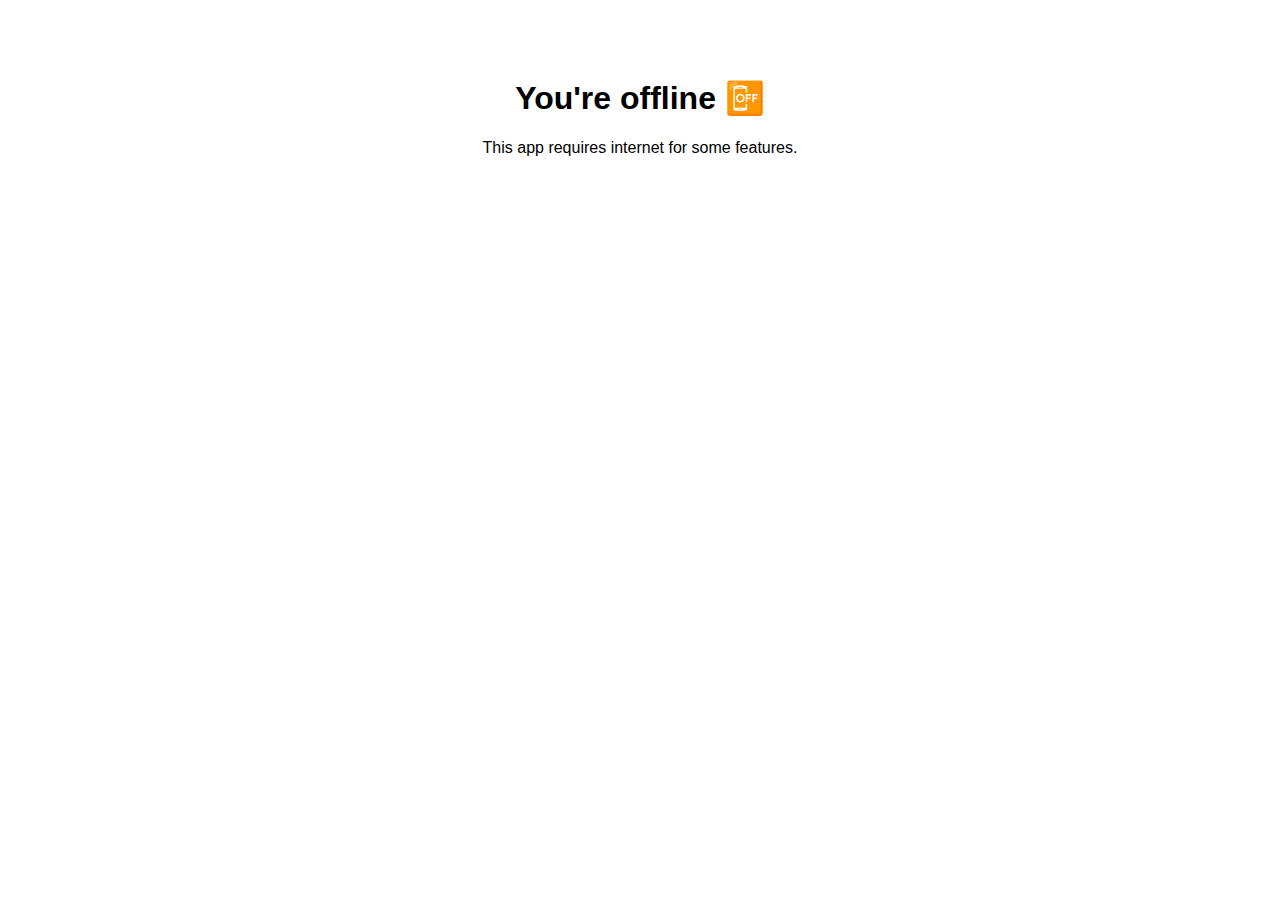
<file: offline.html>
<!DOCTYPE html>
<html lang="en">
<head>
  <meta charset="UTF-8">
  <title>Offline</title>
  <style>
    body {
      font-family: sans-serif;
      text-align: center;
      padding: 50px;
    }
  </style>
</head>
<body>
  <h1>You're offline 📴</h1>
  <p>This app requires internet for some features.</p>
</body>
</html>
</file>
<file: src/css/page.css>
@import url('https://fonts.googleapis.com/css2?family=Inter:wght@300;400;500;600;700&display=swap');

* { margin:0; padding:0; box-sizing:border-box; }
    body { font-family: 'Inter', sans-serif; background:#f8f9fb; color:#222; }

/* Header Container */
.main-header {
    position: fixed;
    top: 0;
    left: 0;
    width: 100%;
    padding: 18px 40px;
    display: flex;
    justify-content: space-between;
    align-items: center;
    background: #f2f2f2;
    color: #000;
    z-index: 999;
    transition: 0.35s ease;
}

/* Logo */
.logo {
    font-size: 28px;
    font-weight: 700;
}

/* Nav Links */
.nav-links {
    display: flex;
    gap: 30px;
}

.nav-links a {
    color: #444;
    font-size: 16px;
    text-decoration: none;
    font-weight: 500;
    transition: 0.2s;
}

.nav-links a:hover {
    color: #007aff;
}

/* Try Now Button */
.try-btn {
    padding: 10px 20px;
    background: #0078ff;
    border: none;
    border-radius: 8px;
    cursor: pointer;
    color: white;
    font-size: 15px;
    transition: 0.3s;
}

.try-btn:hover {
    background: #0a6de2;
}

/* Mobile Menu Button */
.menu-btn {
    display: none;
    font-size: 26px;
    cursor: pointer;
    user-select: none;
}

/* Header Hide */
.hide-header {
    transform: translateY(-100%);
    opacity: 0;
}

/* Floating Editor Button */
.floating-editor-btn {
    position: fixed;
    right: 25px;
    bottom: 25px;
    background: #0078ff;
    color: white;
    padding: 14px 22px;
    border: none;
    border-radius: 10px;
    font-size: 16px;
    cursor: pointer;
    box-shadow: 0 8px 22px rgba(0,0,0,0.25);
    opacity: 0;
    pointer-events: none;
    transform: translateY(20px);
    transition: 0.35s ease;
    z-index: 9999;
}

.show-float-btn {
    opacity: 1;
    pointer-events: auto;
    transform: translateY(0);
}

/* Responsive for Mobile */
@media (max-width: 768px) {
    .nav-links {
        display: none;
        flex-direction: column;
        position: absolute;
        right: 20px;
        top: 70px;
        background: white;
        padding: 20px;
        border-radius: 10px;
    }

    .nav-links.show {
        display: flex;
    }

    .menu-btn {
        display: block;
    }

    .try-btn {
        display: none;
    }
}

    /* HERO */
    .hero {
        padding:150px 40px 80px; text-align:center;
        background:linear-gradient(to bottom,#ffffff,#eef1f7);
    }
    .hero h1{ font-size:54px; max-width:900px; margin:auto; font-weight:700; line-height:1.2; }
    .hero p{ margin-top:20px; font-size:20px; color:#555; max-width:750px; margin:auto; line-height:1.5; }
    .hero button{
        margin-top:40px; padding:16px 40px; font-size:18px; border:none;
        border-radius:14px; background:#0077ff; color:white; cursor:pointer;
        font-weight:600; box-shadow:0 4px 12px rgba(0,119,255,0.3);
    }
    .hero button:hover { background:#0060d6; }
    .hero img, .hero video { width:100%; max-width:900px; margin-top:40px; border-radius:20px; box-shadow:0 8px 30px rgba(0,0,0,0.15); }

    /* FEATURES */
    .section { padding:80px 40px; text-align:center; }
    .section h2 { font-size:40px; margin-bottom:15px; }
    .features {
        display:grid; grid-template-columns:repeat(auto-fit,minmax(280px,1fr));
        gap:35px; margin-top:50px;
    }
    .card {
        background:white; padding:30px; border-radius:16px;
        box-shadow:0 6px 20px rgba(0,0,0,0.08);
        transition:transform .2s;
    }
    .card:hover { transform:translateY(-6px); }
    .card h3 { margin-bottom:10px; font-size:22px; }
    .card p { color:#555; }

    /* PREVIEW */
    .preview-img {
        width:100%; max-width:850px; border-radius:18px;
        margin-top:40px; box-shadow:0 8px 30px rgba(0,0,0,0.15);
    }

    /* FAQ */
    .faq { max-width:800px; margin:auto; text-align:left; margin-top:40px; }
    .faq-item { margin-bottom:22px; }
    .faq-item strong { font-size:18px; }

    footer {
        background:#0f0f11; padding:50px; color:#ccc; text-align:center;
        margin-top:80px; font-size:15px;
    }

    /* RESPONSIVE */
    @media(max-width:800px) {
        header { padding:18px 25px; }
        .hero h1 { font-size:34px; }
        .hero p { font-size:14px; }
    }

    /* MOBILE MENU */
    .menu-btn {
        display:none; font-size:26px; background:none; border:none;
        cursor:pointer; color:#222;
    }

    @media(max-width:800px) {
        nav {
            position:fixed; top:70px; right:-100%; width:200px;
            background:white; padding:20px; box-shadow:0 4px 15px rgba(0,0,0,0.1);
            border-radius:12px; display:flex; flex-direction:column;
            transition:0.3s; gap:15px;
        }
        body.show-menu nav { right:20px; }
        .menu-btn { display:block; }
        nav a { margin-left:0; font-size:18px; }
    }
    
    .feature-section {
    max-width: 1200px;
    margin: 70px auto;
    padding: 0 20px;
}

/* Each feature box */
.feature-box {
    display: flex;
    align-items: center;
    gap: 40px;
    margin-bottom: 80px;
}

/* Reverse layout for alternating sections */
.feature-box.reverse {
    flex-direction: row-reverse;
}

/* Image */
.feature-img img, .feature-img video {
    width: 100%;
    max-width: 520px;
    border-radius: 14px;
    box-shadow: 0 10px 25px rgba(0,0,0,0.18);
}

/* Content */
.feature-content h2 {
    font-size: 32px;
    margin-bottom: 14px;
}

.feature-content p {
    color: #666;
    font-size: 17px;
    line-height: 1.6;
    max-width: 500px;
}

/* Responsive: mobile column layout */
@media (max-width: 768px) {
    .feature-box,
    .feature-box.reverse {
        flex-direction: column;
        text-align: center;
    }

    .feature-content p {
        margin: auto;
    }
}
    
    .footer-container {
        display:grid; grid-template-columns:repeat(auto-fit,minmax(200px,1fr));
        gap:40px; max-width:1200px; margin:auto; padding-bottom:40px;
    }
    .footer-col h3 { font-size:24px; margin-bottom:10px; color:#fff; }
    .footer-col h4 { font-size:18px; margin-bottom:12px; color:#fff; }
    .footer-col p { color:#bbb; line-height:1.6; }
    .footer-col a {
        display:block; margin-bottom:8px; color:#bbb; text-decoration:none;
        font-size:15px; transition:0.2s;
    }
    .footer-col a:hover { color:white; }
    .footer-bottom { margin-top:35px; text-align:center; color:#999; font-size:14px; }
    

    @media(max-width:600px){ .footer-container{ text-align:center; } }
</file>
